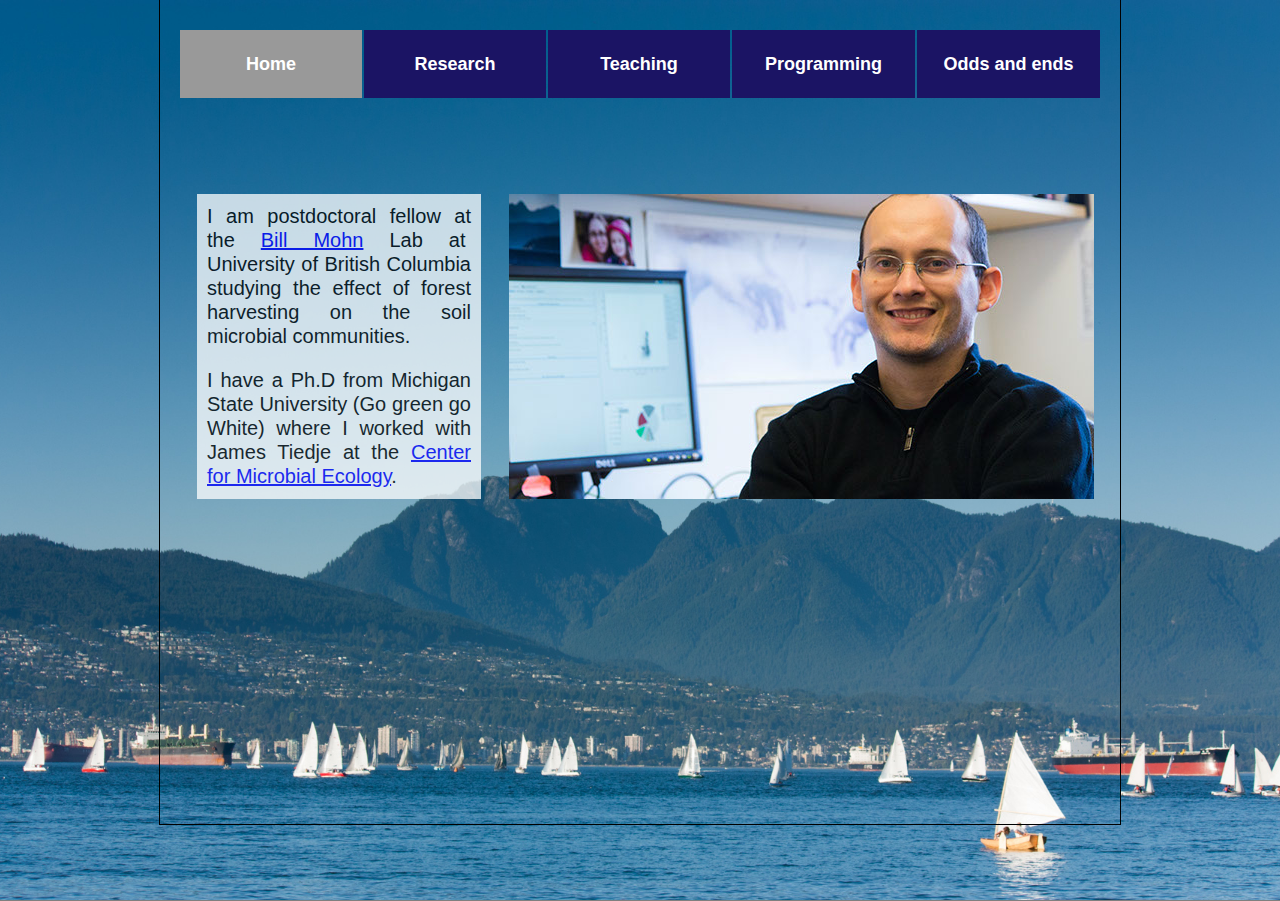
<file: index.html>
<!DOCTYPE html>
<html class="html">
 <head>

  <meta http-equiv="Content-type" content="text/html;charset=UTF-8"/>
  <meta name="generator" content="7.3.5.244"/>
  <title>Home</title>
  <!-- CSS -->
  <link rel="stylesheet" type="text/css" href="css/site_global.css?3983832653"/>
  <link rel="stylesheet" type="text/css" href="css/master_a-master.css?535769800"/>
  <link rel="stylesheet" type="text/css" href="css/index.css?328836094" id="pagesheet"/>
  <!-- Other scripts -->
  <script type="text/javascript">
   document.documentElement.className += ' js';
</script>
   </head>
 <body class="museBGSize">

  <div class="clearfix" id="page"><!-- column -->
   <ul class="MenuBar clearfix colelem" id="menuu230"><!-- horizontal box -->
    <li class="MenuItemContainer clearfix grpelem" id="u1005"><!-- vertical box -->
     <a class="nonblock nontext MenuItem MenuItemWithSubMenu MuseMenuActive clearfix colelem" id="u1006" href="index.html"><!-- horizontal box --><div class="MenuItemLabel NoWrap clearfix grpelem" id="u1008-4"><!-- content --><p>Home</p></div></a>
    </li>
    <li class="MenuItemContainer clearfix grpelem" id="u948"><!-- vertical box -->
     <a class="nonblock nontext MenuItem MenuItemWithSubMenu clearfix colelem" id="u949" href="research.html"><!-- horizontal box --><div class="MenuItemLabel NoWrap clearfix grpelem" id="u952-4"><!-- content --><p>Research</p></div></a>
    </li>
    <li class="MenuItemContainer clearfix grpelem" id="u964"><!-- vertical box -->
     <a class="nonblock nontext MenuItem MenuItemWithSubMenu clearfix colelem" id="u965" href="teaching.html"><!-- horizontal box --><div class="MenuItemLabel NoWrap clearfix grpelem" id="u967-4"><!-- content --><p>Teaching</p></div></a>
    </li>
    <li class="MenuItemContainer clearfix grpelem" id="u932"><!-- vertical box -->
     <a class="nonblock nontext MenuItem MenuItemWithSubMenu clearfix colelem" id="u933" href="programming.html"><!-- horizontal box --><div class="MenuItemLabel NoWrap clearfix grpelem" id="u936-4"><!-- content --><p>Programming</p></div></a>
    </li>
    <li class="MenuItemContainer clearfix grpelem" id="u916"><!-- vertical box -->
     <a class="nonblock nontext MenuItem MenuItemWithSubMenu clearfix colelem" id="u917" href="odds-and-ends.html"><!-- horizontal box --><div class="MenuItemLabel NoWrap clearfix grpelem" id="u920-4"><!-- content --><p>Odds and ends</p></div></a>
    </li>
   </ul>
   <div class="clearfix colelem" id="pu1023-12"><!-- group -->
    <div class="clearfix grpelem" id="u1023-12"><!-- content -->
     <p id="u1023-5">I am postdoctoral fellow at the <a class="nonblock" href="http://www.cmde.science.ubc.ca/mohn/">Bill Mohn</a>&nbsp;Lab at&nbsp; University of British Columbia studying the effect of forest harvesting on the soil microbial communities.</p>
     <p id="u1023-10">I have a Ph.D from Michigan State University (Go green go White) where I worked with James Tiedje at the <a class="nonblock" href="http://cme.msu.edu">Center for Microbial Ecology</a>.</p>
    </div>
    <div class="clip_frame grpelem" id="u1020"><!-- image -->
     <img class="block" id="u1020_img" src="images/img_9504-2586x306.jpg" alt="" width="585" height="305"/>
    </div>
   </div>
   <div class="verticalspacer"></div>
  </div>
  <!-- JS includes -->
  <script type="text/javascript">
   if (document.location.protocol != 'https:') document.write('\x3Cscript src="http://musecdn.businesscatalyst.com/scripts/4.0/jquery-1.8.3.min.js" type="text/javascript">\x3C/script>');
</script>
  <script type="text/javascript">
   window.jQuery || document.write('\x3Cscript src="scripts/jquery-1.8.3.min.js" type="text/javascript">\x3C/script>');
</script>
  <script src="scripts/museutils.js?4291592202" type="text/javascript"></script>
  <script src="scripts/jquery.musepolyfill.bgsize.js?291134478" type="text/javascript"></script>
  <script src="scripts/jquery.musemenu.js?3788803530" type="text/javascript"></script>
  <script src="scripts/jquery.watch.js?4068933136" type="text/javascript"></script>
  <!-- Other scripts -->
  <script type="text/javascript">
   $(document).ready(function() { try {
Muse.Utils.transformMarkupToFixBrowserProblemsPreInit();/* body */
Muse.Utils.prepHyperlinks(true);/* body */
Muse.Utils.initWidget('.MenuBar', function(elem) { return $(elem).museMenu(); });/* unifiedNavBar */
Muse.Utils.fullPage('#page');/* 100% height page */
Muse.Utils.showWidgetsWhenReady();/* body */
Muse.Utils.transformMarkupToFixBrowserProblems();/* body */
} catch(e) { Muse.Assert.fail('Error calling selector function:' + e); }});
</script>
   </body>
</html>
</file>
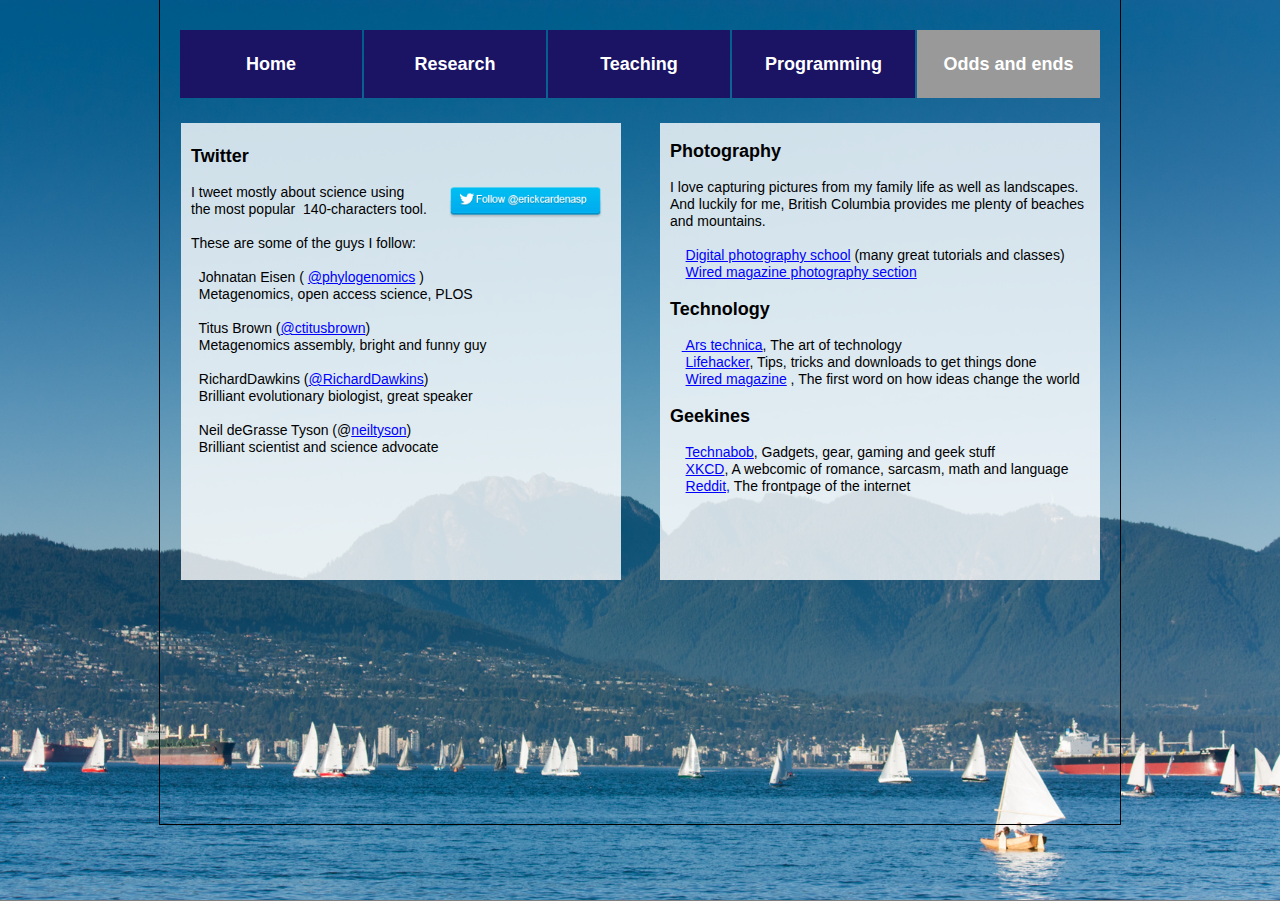
<file: odds-and-ends.html>
<!DOCTYPE html>
<html class="html">
 <head>

  <meta http-equiv="Content-type" content="text/html;charset=UTF-8"/>
  <meta name="generator" content="7.3.5.244"/>
  <title>Odds and ends</title>
  <!-- CSS -->
  <link rel="stylesheet" type="text/css" href="css/site_global.css?3983832653"/>
  <link rel="stylesheet" type="text/css" href="css/master_a-master.css?535769800"/>
  <link rel="stylesheet" type="text/css" href="css/odds-and-ends.css?454103438" id="pagesheet"/>
  <!-- Other scripts -->
  <script type="text/javascript">
   document.documentElement.className += ' js';
</script>
   </head>
 <body class="museBGSize">

  <div class="clearfix" id="page"><!-- column -->
   <ul class="MenuBar clearfix colelem" id="menuu230"><!-- horizontal box -->
    <li class="MenuItemContainer clearfix grpelem" id="u1005"><!-- vertical box -->
     <a class="nonblock nontext MenuItem MenuItemWithSubMenu clearfix colelem" id="u1006" href="index.html"><!-- horizontal box --><div class="MenuItemLabel NoWrap clearfix grpelem" id="u1008-4"><!-- content --><p>Home</p></div></a>
    </li>
    <li class="MenuItemContainer clearfix grpelem" id="u948"><!-- vertical box -->
     <a class="nonblock nontext MenuItem MenuItemWithSubMenu clearfix colelem" id="u949" href="research.html"><!-- horizontal box --><div class="MenuItemLabel NoWrap clearfix grpelem" id="u952-4"><!-- content --><p>Research</p></div></a>
    </li>
    <li class="MenuItemContainer clearfix grpelem" id="u964"><!-- vertical box -->
     <a class="nonblock nontext MenuItem MenuItemWithSubMenu clearfix colelem" id="u965" href="teaching.html"><!-- horizontal box --><div class="MenuItemLabel NoWrap clearfix grpelem" id="u967-4"><!-- content --><p>Teaching</p></div></a>
    </li>
    <li class="MenuItemContainer clearfix grpelem" id="u932"><!-- vertical box -->
     <a class="nonblock nontext MenuItem MenuItemWithSubMenu clearfix colelem" id="u933" href="programming.html"><!-- horizontal box --><div class="MenuItemLabel NoWrap clearfix grpelem" id="u936-4"><!-- content --><p>Programming</p></div></a>
    </li>
    <li class="MenuItemContainer clearfix grpelem" id="u916"><!-- vertical box -->
     <a class="nonblock nontext MenuItem MenuItemWithSubMenu MuseMenuActive clearfix colelem" id="u917" href="odds-and-ends.html"><!-- horizontal box --><div class="MenuItemLabel NoWrap clearfix grpelem" id="u920-4"><!-- content --><p>Odds and ends</p></div></a>
    </li>
   </ul>
   <div class="clearfix colelem" id="pu425-47"><!-- group -->
    <div class="rgba-background clearfix grpelem" id="u425-47"><!-- content -->
     <p id="u425">&nbsp;</p>
     <p id="u425-3">Twitter</p>
     <p id="u425-4">&nbsp;</p>
     <p id="u425-6">I tweet mostly about science using</p>
     <p id="u425-8">the most popular&nbsp; 140&#45;characters tool.</p>
     <p id="u425-9">&nbsp;</p>
     <p id="u425-11">These are some of the guys I follow:</p>
     <p id="u425-12">&nbsp;</p>
     <p id="u425-17">&nbsp; Johnatan Eisen ( <a class="nonblock" href="https://twitter.com/phylogenomics">@phylogenomics</a>&nbsp;)</p>
     <p id="u425-19">&nbsp; Metagenomics, open access science, PLOS</p>
     <p id="u425-20">&nbsp;</p>
     <p id="u425-25">&nbsp; Titus Brown (<a class="nonblock" href="https://twitter.com/ctitusbrown">@ctitusbrown</a>)</p>
     <p id="u425-27">&nbsp; Metagenomics assembly, bright and funny guy</p>
     <p id="u425-28">&nbsp;</p>
     <p id="u425-33">&nbsp; RichardDawkins (<a class="nonblock" href="https://twitter.com/RichardDawkins">@RichardDawkins</a>)</p>
     <p id="u425-35">&nbsp; Brilliant evolutionary biologist, great speaker</p>
     <p id="u425-36">&nbsp;</p>
     <p id="u425-41">&nbsp; Neil deGrasse Tyson (@<a class="nonblock" href="https://twitter.com/neiltyson">neiltyson</a>)</p>
     <p id="u425-43">&nbsp; Brilliant scientist and science advocate</p>
     <p id="u425-44">&nbsp;</p>
     <p id="u425-45">&nbsp;</p>
    </div>
    <a class="nonblock nontext museBGSize grpelem" id="u868" href="https://twitter.com/erickcardenasp" title="&lt;a href=&quot;https://twitter.com/erickcardenasp&quot; class=&quot;twitter&#45;follow&#45;button&quot; data&#45;show&#45;count=&quot;false&quot; data&#45;size=&quot;large&quot;&gt;Follow @erickcardenasp&lt;/a&gt;&lt;script&gt;!function(d,s,id){var js,fjs=d.getElementsByTagName(s)[0],p=/^http:/.test(d.location)?'http':'https';if(!d.getElementById(id)){js=d.createElement(s);js.id=id;js.src=p+'://platform.twitter.com/widgets.js';fjs.parentNode.insertBefore(js,fjs);}}(document, 'script', 'twitter&#45;wjs');&lt;/script&gt;
"><!-- simple frame --></a>
    <div class="rgba-background clearfix grpelem" id="u1589-58"><!-- content -->
     <p id="u1589">&nbsp;</p>
     <p id="u1589-3">Photography</p>
     <p id="u1589-4">&nbsp;</p>
     <p id="u1589-6">I love capturing pictures from my family life as well as landscapes. And luckily for me, British Columbia provides me plenty of beaches and mountains.</p>
     <p id="u1589-7">&nbsp;</p>
     <p id="u1589-12">&nbsp;&nbsp;&nbsp; <a class="nonblock" href="http://digital-photography-school.com/">Digital photography school</a>&nbsp;(many great tutorials and classes)</p>
     <p id="u1589-16">&nbsp;&nbsp;&nbsp; <a class="nonblock" href="http://www.wired.com/rawfile/">Wired magazine photography section</a></p>
     <p id="u1589-17">&nbsp;</p>
     <p id="u1589-19">Technology</p>
     <p id="u1589-20">&nbsp;</p>
     <p id="u1589-25">&nbsp;&nbsp; <a class="nonblock" href="http://arstechnica.com">&nbsp;Ars technica</a>, The art of technology</p>
     <p id="u1589-30">&nbsp;&nbsp;&nbsp; <a class="nonblock" href="http://lifehacker.com">Lifehacker</a>, Tips, tricks and downloads to get things done</p>
     <p id="u1589-35">&nbsp;&nbsp;&nbsp; <a class="nonblock" href="http://wired.com">Wired magazine</a>&nbsp;, The first word on how ideas change the world</p>
     <p id="u1589-36">&nbsp;</p>
     <p id="u1589-39"><span id="u1589-37">Geekines</span><span id="u1589-38"></span></p>
     <p id="u1589-40">&nbsp;</p>
     <p id="u1589-45">&nbsp;&nbsp;&nbsp; <a class="nonblock" href="http://technabob.com/">Technabob</a>, Gadgets, gear, gaming and geek stuff</p>
     <p id="u1589-50">&nbsp;&nbsp;&nbsp; <a class="nonblock" href="http://www.xkcd.com">XKCD</a>, A webcomic of romance, sarcasm, math and language</p>
     <p id="u1589-55">&nbsp;&nbsp;&nbsp; <a class="nonblock" href="http://www.reddit.com/">Reddit,</a>&nbsp;The frontpage of the internet</p>
     <p>&nbsp;</p>
    </div>
   </div>
   <div class="verticalspacer"></div>
  </div>
  <div class="preload_images">
   <img class="preload" src="images/follow2.png" alt=""/>
  </div>
  <!-- JS includes -->
  <script type="text/javascript">
   if (document.location.protocol != 'https:') document.write('\x3Cscript src="http://musecdn.businesscatalyst.com/scripts/4.0/jquery-1.8.3.min.js" type="text/javascript">\x3C/script>');
</script>
  <script type="text/javascript">
   window.jQuery || document.write('\x3Cscript src="scripts/jquery-1.8.3.min.js" type="text/javascript">\x3C/script>');
</script>
  <script src="scripts/museutils.js?4291592202" type="text/javascript"></script>
  <script src="scripts/jquery.musepolyfill.bgsize.js?291134478" type="text/javascript"></script>
  <script src="scripts/jquery.musemenu.js?3788803530" type="text/javascript"></script>
  <script src="scripts/jquery.watch.js?4068933136" type="text/javascript"></script>
  <!-- Other scripts -->
  <script type="text/javascript">
   $(document).ready(function() { try {
Muse.Utils.transformMarkupToFixBrowserProblemsPreInit();/* body */
Muse.Utils.prepHyperlinks(true);/* body */
Muse.Utils.initWidget('.MenuBar', function(elem) { return $(elem).museMenu(); });/* unifiedNavBar */
Muse.Utils.fullPage('#page');/* 100% height page */
Muse.Utils.showWidgetsWhenReady();/* body */
Muse.Utils.transformMarkupToFixBrowserProblems();/* body */
} catch(e) { Muse.Assert.fail('Error calling selector function:' + e); }});
</script>
   </body>
</html>
</file>
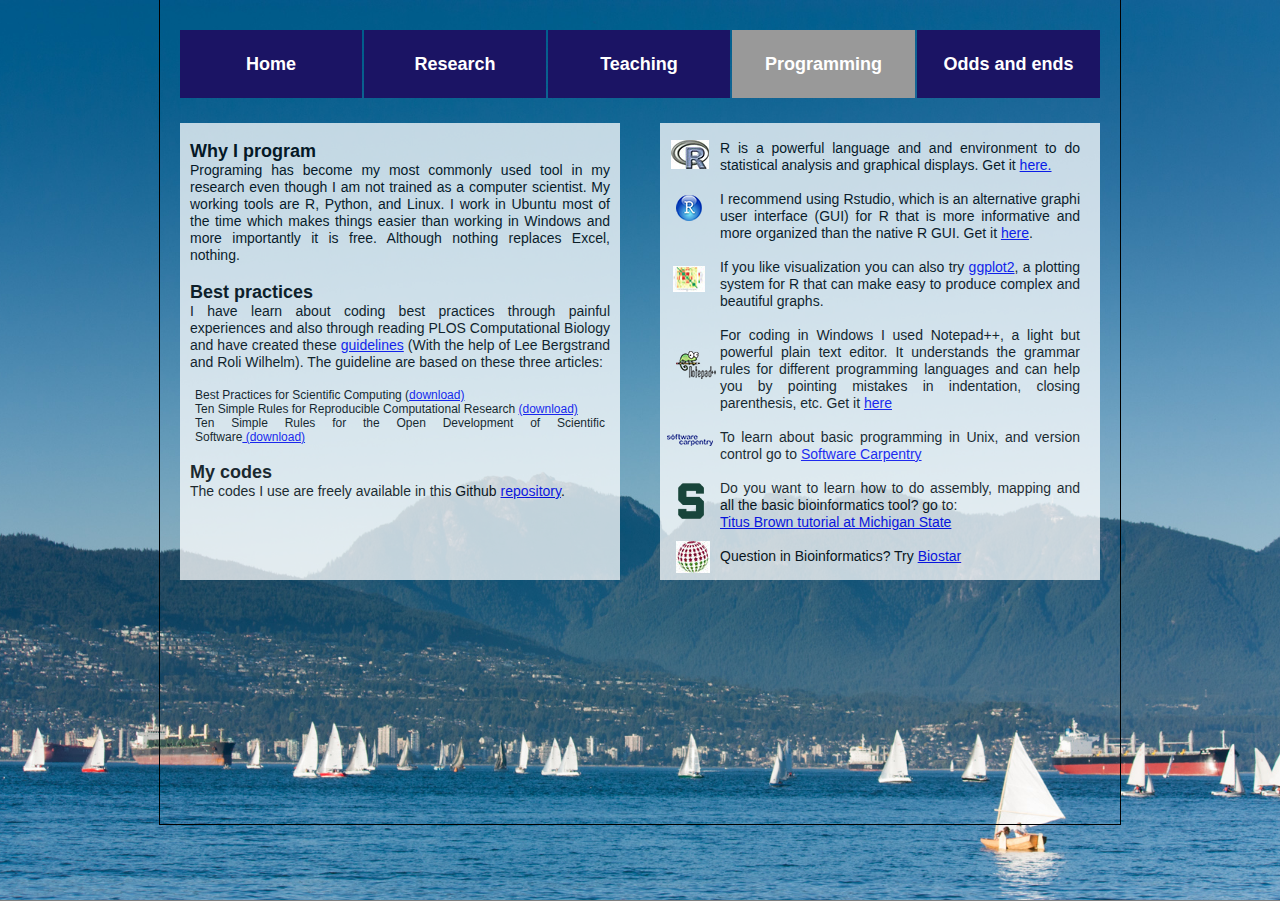
<file: programming.html>
<!DOCTYPE html>
<html class="html">
 <head>

  <meta http-equiv="Content-type" content="text/html;charset=UTF-8"/>
  <meta name="generator" content="7.3.5.244"/>
  <title>Programming</title>
  <!-- CSS -->
  <link rel="stylesheet" type="text/css" href="css/site_global.css?3983832653"/>
  <link rel="stylesheet" type="text/css" href="css/master_a-master.css?535769800"/>
  <link rel="stylesheet" type="text/css" href="css/programming.css?459688718" id="pagesheet"/>
  <!-- Other scripts -->
  <script type="text/javascript">
   document.documentElement.className += ' js';
</script>
   </head>
 <body class="museBGSize">

  <div class="clearfix" id="page"><!-- column -->
   <ul class="MenuBar clearfix colelem" id="menuu230"><!-- horizontal box -->
    <li class="MenuItemContainer clearfix grpelem" id="u1005"><!-- vertical box -->
     <a class="nonblock nontext MenuItem MenuItemWithSubMenu clearfix colelem" id="u1006" href="index.html"><!-- horizontal box --><div class="MenuItemLabel NoWrap clearfix grpelem" id="u1008-4"><!-- content --><p>Home</p></div></a>
    </li>
    <li class="MenuItemContainer clearfix grpelem" id="u948"><!-- vertical box -->
     <a class="nonblock nontext MenuItem MenuItemWithSubMenu clearfix colelem" id="u949" href="research.html"><!-- horizontal box --><div class="MenuItemLabel NoWrap clearfix grpelem" id="u952-4"><!-- content --><p>Research</p></div></a>
    </li>
    <li class="MenuItemContainer clearfix grpelem" id="u964"><!-- vertical box -->
     <a class="nonblock nontext MenuItem MenuItemWithSubMenu clearfix colelem" id="u965" href="teaching.html"><!-- horizontal box --><div class="MenuItemLabel NoWrap clearfix grpelem" id="u967-4"><!-- content --><p>Teaching</p></div></a>
    </li>
    <li class="MenuItemContainer clearfix grpelem" id="u932"><!-- vertical box -->
     <a class="nonblock nontext MenuItem MenuItemWithSubMenu MuseMenuActive clearfix colelem" id="u933" href="programming.html"><!-- horizontal box --><div class="MenuItemLabel NoWrap clearfix grpelem" id="u936-4"><!-- content --><p>Programming</p></div></a>
    </li>
    <li class="MenuItemContainer clearfix grpelem" id="u916"><!-- vertical box -->
     <a class="nonblock nontext MenuItem MenuItemWithSubMenu clearfix colelem" id="u917" href="odds-and-ends.html"><!-- horizontal box --><div class="MenuItemLabel NoWrap clearfix grpelem" id="u920-4"><!-- content --><p>Odds and ends</p></div></a>
    </li>
   </ul>
   <div class="clearfix colelem" id="pu430-38"><!-- group -->
    <div class="clearfix grpelem" id="u430-38"><!-- content -->
     <p id="u430">&nbsp;</p>
     <p id="u430-3">Why I program</p>
     <p id="u430-5">Programing has become my most commonly used tool in my research even though I am not trained as a computer scientist. My working tools are R, Python, and Linux. I work in Ubuntu most of the time which makes things easier than working in Windows and more importantly it is free. Although nothing replaces Excel, nothing.</p>
     <p id="u430-6">&nbsp;</p>
     <p id="u430-8">Best practices</p>
     <p id="u430-13">I have learn about coding best practices through painful experiences and also through reading PLOS Computational Biology and have created these <a class="nonblock" href="https://github.com/MohnLab/Lab_Code_Standards_And_Resources/blob/master/README.md">guidelines</a>&nbsp;(With the help of Lee Bergstrand and Roli Wilhelm). The guideline are based on these three articles:</p>
     <p id="u430-14">&nbsp;</p>
     <p id="u430-18">Best Practices for Scientific Computing (<a class="nonblock" href="assets/best-practices-for-scientific-computing.pdf">download)</a></p>
     <p id="u430-22">Ten Simple Rules for Reproducible Computational Research <a class="nonblock" href="assets/ten-simple-rules-for-reproducible-computational-research.pdf">(download)</a></p>
     <p id="u430-26">Ten Simple Rules for the Open Development of Scientific Software<a class="nonblock" href="assets/ten-simple-rules-for-the-open-development-of-scientific-software.pdf">&nbsp;(download)</a></p>
     <p id="u430-27">&nbsp;</p>
     <p id="u430-29">My codes</p>
     <p id="u430-34">The codes I use are freely available in this Github <a class="nonblock" href="https://github.com/carden24">repository</a>.</p>
     <p id="u430-35">&nbsp;</p>
     <p id="u430-36">&nbsp;</p>
    </div>
    <div class="clearfix grpelem" id="u1497-42"><!-- content -->
     <p id="u1497">&nbsp;</p>
     <p id="u1497-6">R is a powerful language and and environment to do statistical analysis and graphical displays. Get it <a class="nonblock" href="http://www.r-project.org/%E2%80%8E">here.</a></p>
     <p id="u1497-7">&nbsp;</p>
     <p id="u1497-12">I recommend using Rstudio, which is an alternative graphi user interface (GUI) for R that is more informative and more organized than the native R GUI. Get it <a class="nonblock" href="https://www.rstudio.com/">here</a>.</p>
     <p id="u1497-13">&nbsp;</p>
     <p id="u1497-18">If you like visualization you can also try <a class="nonblock" href="http://ggplot2.org/">ggplot2</a>, a plotting system for R that can make easy to produce complex and beautiful graphs.</p>
     <p id="u1497-19">&nbsp;</p>
     <p id="u1497-24">For coding in Windows I used Notepad++, a light but powerful plain text editor. It understands the grammar rules for different programming languages and can help you by pointing mistakes in indentation, closing parenthesis, etc. Get it <a class="nonblock" href="http://notepad-plus-plus.org/">here</a></p>
     <p id="u1497-25">&nbsp;</p>
     <p id="u1497-29">To learn about basic programming in Unix, and version control go to <a class="nonblock" href="http://software-carpentry.org/index.html"><span id="u1497-27">Software Carpentry</span></a></p>
     <p id="u1497-30">&nbsp;</p>
     <p id="u1497-32">Do you want to learn how to do assembly, mapping and all the basic bioinformatics tool? go to:</p>
     <p id="u1497-35"><a class="nonblock" href="http://ged.msu.edu/angus/index.html"><span id="u1497-33">Titus Brown tutorial at Michigan State</span></a></p>
     <p id="u1497-36">&nbsp;</p>
     <p id="u1497-40">Question in Bioinformatics? Try <a class="nonblock" href="https://www.biostars.org/">Biostar</a></p>
    </div>
    <div class="clip_frame grpelem" id="u1498"><!-- image -->
     <img class="block" id="u1498_img" src="images/rlogo.jpg" alt="" width="38" height="29"/>
    </div>
    <div class="clip_frame grpelem" id="u1503"><!-- image -->
     <img class="block" id="u1503_img" src="images/rstudio2x-u1503.png" alt="" width="28" height="26"/>
    </div>
    <div class="clip_frame grpelem" id="u1509"><!-- image -->
     <img class="block" id="u1509_img" src="images/fdpxq.jpg" alt="" width="32" height="26"/>
    </div>
    <div class="clip_frame grpelem" id="u1523"><!-- image -->
     <img class="block" id="u1523_img" src="images/logo-green-orange-u1523.png" alt="" width="40" height="29"/>
    </div>
    <div class="clip_frame grpelem" id="u1540"><!-- image -->
     <img class="block" id="u1540_img" src="images/g115.png" alt="" width="46" height="12"/>
    </div>
    <div class="clip_frame grpelem" id="u1566"><!-- image -->
     <img class="block" id="u1566_img" src="images/blocks_green_80px.gif" alt="" width="26" height="36"/>
    </div>
    <div class="clip_frame grpelem" id="u1576"><!-- image -->
     <img class="block" id="u1576_img" src="images/biostar2logo-u1576.jpg" alt="" width="34" height="32"/>
    </div>
   </div>
   <div class="verticalspacer"></div>
  </div>
  <!-- JS includes -->
  <script type="text/javascript">
   if (document.location.protocol != 'https:') document.write('\x3Cscript src="http://musecdn.businesscatalyst.com/scripts/4.0/jquery-1.8.3.min.js" type="text/javascript">\x3C/script>');
</script>
  <script type="text/javascript">
   window.jQuery || document.write('\x3Cscript src="scripts/jquery-1.8.3.min.js" type="text/javascript">\x3C/script>');
</script>
  <script src="scripts/museutils.js?4291592202" type="text/javascript"></script>
  <script src="scripts/jquery.musepolyfill.bgsize.js?291134478" type="text/javascript"></script>
  <script src="scripts/jquery.musemenu.js?3788803530" type="text/javascript"></script>
  <script src="scripts/jquery.watch.js?4068933136" type="text/javascript"></script>
  <!-- Other scripts -->
  <script type="text/javascript">
   $(document).ready(function() { try {
Muse.Utils.transformMarkupToFixBrowserProblemsPreInit();/* body */
Muse.Utils.prepHyperlinks(true);/* body */
Muse.Utils.initWidget('.MenuBar', function(elem) { return $(elem).museMenu(); });/* unifiedNavBar */
Muse.Utils.fullPage('#page');/* 100% height page */
Muse.Utils.showWidgetsWhenReady();/* body */
Muse.Utils.transformMarkupToFixBrowserProblems();/* body */
} catch(e) { Muse.Assert.fail('Error calling selector function:' + e); }});
</script>
   </body>
</html>
</file>
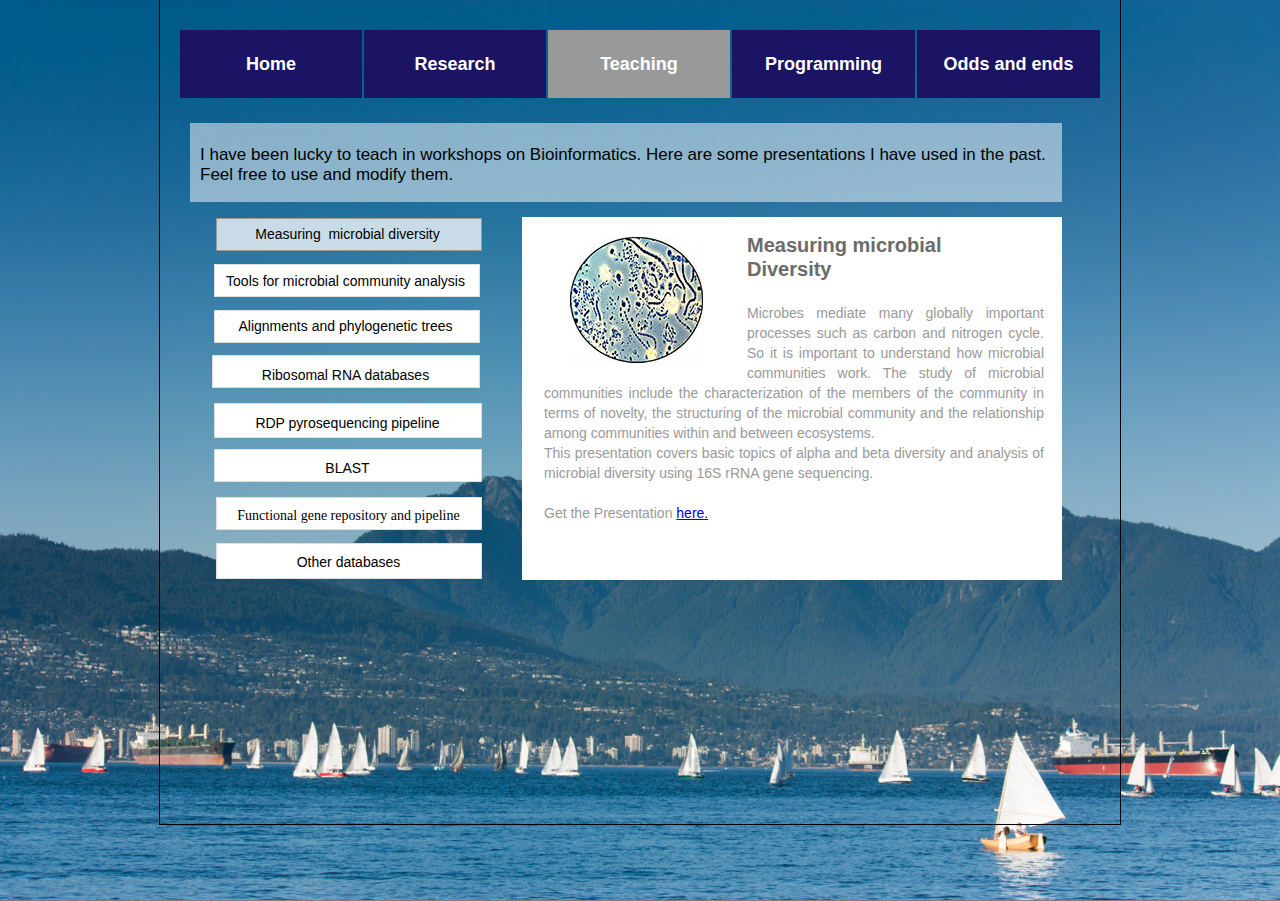
<file: teaching.html>
<!DOCTYPE html>
<html class="html">
 <head>

  <meta http-equiv="Content-type" content="text/html;charset=UTF-8"/>
  <meta name="generator" content="7.3.5.244"/>
  <title>Teaching</title>
  <!-- CSS -->
  <link rel="stylesheet" type="text/css" href="css/site_global.css?3983832653"/>
  <link rel="stylesheet" type="text/css" href="css/master_a-master.css?535769800"/>
  <link rel="stylesheet" type="text/css" href="css/teaching.css?4196569402" id="pagesheet"/>
  <!-- Other scripts -->
  <script type="text/javascript">
   document.documentElement.className += ' js';
</script>
   </head>
 <body class="museBGSize">

  <div class="clearfix" id="page"><!-- column -->
   <ul class="MenuBar clearfix colelem" id="menuu230"><!-- horizontal box -->
    <li class="MenuItemContainer clearfix grpelem" id="u1005"><!-- vertical box -->
     <a class="nonblock nontext MenuItem MenuItemWithSubMenu clearfix colelem" id="u1006" href="index.html"><!-- horizontal box --><div class="MenuItemLabel NoWrap clearfix grpelem" id="u1008-4"><!-- content --><p>Home</p></div></a>
    </li>
    <li class="MenuItemContainer clearfix grpelem" id="u948"><!-- vertical box -->
     <a class="nonblock nontext MenuItem MenuItemWithSubMenu clearfix colelem" id="u949" href="research.html"><!-- horizontal box --><div class="MenuItemLabel NoWrap clearfix grpelem" id="u952-4"><!-- content --><p>Research</p></div></a>
    </li>
    <li class="MenuItemContainer clearfix grpelem" id="u964"><!-- vertical box -->
     <a class="nonblock nontext MenuItem MenuItemWithSubMenu MuseMenuActive clearfix colelem" id="u965" href="teaching.html"><!-- horizontal box --><div class="MenuItemLabel NoWrap clearfix grpelem" id="u967-4"><!-- content --><p>Teaching</p></div></a>
    </li>
    <li class="MenuItemContainer clearfix grpelem" id="u932"><!-- vertical box -->
     <a class="nonblock nontext MenuItem MenuItemWithSubMenu clearfix colelem" id="u933" href="programming.html"><!-- horizontal box --><div class="MenuItemLabel NoWrap clearfix grpelem" id="u936-4"><!-- content --><p>Programming</p></div></a>
    </li>
    <li class="MenuItemContainer clearfix grpelem" id="u916"><!-- vertical box -->
     <a class="nonblock nontext MenuItem MenuItemWithSubMenu clearfix colelem" id="u917" href="odds-and-ends.html"><!-- horizontal box --><div class="MenuItemLabel NoWrap clearfix grpelem" id="u920-4"><!-- content --><p>Odds and ends</p></div></a>
    </li>
   </ul>
   <div class="rgba-background clearfix colelem" id="u431-6"><!-- content -->
    <p id="u431">&nbsp;</p>
    <p id="u431-3">I have been lucky to teach in workshops on Bioinformatics. Here are some presentations I have used in the past. Feel free to use and modify them.</p>
    <p>&nbsp;</p>
   </div>
   <div class="PamphletWidget clearfix colelem" id="pamphletu1193"><!-- none box -->
    <div class="popup_anchor" id="u1205popup">
     <div class="ContainerGroup clearfix" id="u1205"><!-- stack box -->
      <div class="Container clearfix grpelem" id="u1206"><!-- group -->
       <div class="clearfix grpelem" id="u1207-17"><!-- content -->
        <p id="u1207-3"><span><span class="actAsDiv normal_text" id="u1208"><!-- content --><span class="actAsDiv clip_frame" id="u1209"><!-- image --></span></span></span><span id="u1207-2">Measuring microbial</span></p>
        <p id="u1207-5">Diversity</p>
        <p id="u1207-6">&nbsp;</p>
        <p id="u1207-8">Microbes mediate many globally important processes such as carbon and nitrogen cycle. So it is important to understand how microbial communities work. The study of microbial communities include the characterization of the members of the community in terms of novelty, the structuring of the microbial community and the relationship among communities within and between ecosystems.</p>
        <p id="u1207-10">This presentation covers basic topics of alpha and beta diversity and analysis of microbial diversity using 16S rRNA gene sequencing.</p>
        <p id="u1207-11">&nbsp;</p>
        <p id="u1207-15">Get the Presentation <a class="nonblock" href="assets/1.-measuring-microbial-diversity.pptx">here.</a></p>
       </div>
       <div class="clip_frame grpelem" id="u1382"><!-- image -->
        <img class="block" id="u1382_img" src="images/picture1.jpg" alt="" width="133" height="126"/>
       </div>
      </div>
      <div class="Container invi clearfix grpelem" id="u1211"><!-- group -->
       <div class="clip_frame grpelem" id="u1376"><!-- image --></div>
       <div class="clearfix grpelem" id="u1212-16"><!-- content -->
        <p id="u1212-3"><span><span class="actAsDiv normal_text" id="u1213"><!-- content --><span class="actAsDiv clip_frame" id="u1214"><!-- image --></span></span></span><span>Tools for microbial community analysis</span></p>
        <p id="u1212-4">&nbsp;</p>
        <p id="u1212-6"><span>This presentation covers the rationale behind multiple techniques for microbial community analysis including clone libraries , pyrosequencing, T&#45;RFLP, DGGE, phylogenetic arrays, fingerprinting and sequencing.</span></p>
        <p id="u1212-7">&nbsp;</p>
        <p id="u1212-9"><span>Some of the techniques are outdated by next&#45;generation sequencing though they are still&nbsp; inexpensive and informative to some extent.</span></p>
        <p id="u1212-10">&nbsp;</p>
        <p id="u1212-14">Get the Presentation<a class="nonblock" href="assets/2.-tools-for-microbial-community-analysis-.pptx">&nbsp;here.</a></p>
       </div>
       <div class="clip_frame grpelem" id="u1421"><!-- image -->
        <img class="block" id="u1421_img" src="images/picture3.jpg" alt="" width="156" height="238"/>
       </div>
      </div>
      <div class="Container invi clearfix grpelem" id="u1216"><!-- group -->
       <div class="clearfix grpelem" id="u1217-13"><!-- content -->
        <p id="u1217-3"><span><span class="actAsDiv normal_text" id="u1218"><!-- content --><span class="actAsDiv clip_frame" id="u1219"><!-- image --></span></span></span>Alignments and phylogenetic trees</p>
        <p id="u1217-4">&nbsp;</p>
        <p id="u1217-6">Trees are tools to represent the evolutionary story of sequences. Alignment is the first and most critical step&nbsp; for comparison of sequences. In this presentation the&nbsp; rationale and algorithms behind&nbsp; alignment and phylogenetic tree reconstruction including distance&#45; and character&#45;based algorithms.</p>
        <p id="u1217-7">&nbsp;</p>
        <p id="u1217-11">Get the Presentation <a class="nonblock" href="assets/3.-alignments-and-phylogenetic-trees.pptx">here.</a></p>
       </div>
       <div class="clip_frame grpelem" id="u1426"><!-- image -->
        <img class="block" id="u1426_img" src="images/picture4.jpg" alt="" width="146" height="126"/>
       </div>
      </div>
      <div class="Container invi clearfix grpelem" id="u1255"><!-- group -->
       <div class="clearfix grpelem" id="u1337-19"><!-- content -->
        <p id="u1337-3"><span><span class="actAsDiv normal_text" id="u1338"><!-- content --><span class="actAsDiv clip_frame" id="u1339"><!-- image --></span></span></span>Ribosomal Databases</p>
        <p id="u1337-4">&nbsp;</p>
        <p id="u1337-9">Ribosomal rNA gene databases are powerful tools for the study of microbial communities because they provide specialized tools as well as organized and curated data. This presentation shows the different analysis tools of the <a class="nonblock" href="http://rdp.cme.msu.edu/">Ribosomal Database Project</a>&nbsp;. One of the most popular rRNA gene Database and my favorite one (I worked there for a while).</p>
        <p id="u1337-13">Get the presentation<a class="nonblock" href="assets/4.ribosomal-rna-databases.pptx">&nbsp;here.</a></p>
        <p id="u1337-16"><a class="nonblock" href="http://rna.ucsc.edu/rnacenter/ribosome_images.html">Image credit</a></p>
        <p id="u1337-17">&nbsp;</p>
       </div>
       <div class="clip_frame grpelem" id="u1431"><!-- image -->
        <img class="block" id="u1431_img" src="images/ecoli_16s.jpg" alt="" width="186" height="236"/>
       </div>
      </div>
      <div class="Container invi clearfix grpelem" id="u1263"><!-- group -->
       <div class="clearfix grpelem" id="u1342-20"><!-- content -->
        <p id="u1342-3"><span><span class="actAsDiv normal_text" id="u1343"><!-- content --><span class="actAsDiv clip_frame" id="u1344"><!-- image --></span></span></span><span>RDP Pyrosequencing pipeline</span></p>
        <p id="u1342-4">&nbsp;</p>
        <p id="u1342-6">This presentation covers the basic processing of 16S rRNA sequences from pyrosequencing using the Ribosomal database Project.</p>
        <p id="u1342-14">The RDP pipeline is located<a class="nonblock" href="http://pyro.cme.msu.edu/">&nbsp;here.</a>. Image from&nbsp; <a class="nonblock" href="http://rdp.cme.msu.edu/">RDP</a>.</p>
        <p id="u1342-18">Get the presentation <a class="nonblock" href="assets/5.rdp-pipeline-pyrosequencing-pipeline.pptx">here.</a></p>
       </div>
       <div class="clip_frame grpelem" id="u1436"><!-- image -->
        <img class="block" id="u1436_img" src="images/picture1.gif" alt="" width="189" height="151"/>
       </div>
      </div>
      <div class="Container invi clearfix grpelem" id="u1265"><!-- group -->
       <div class="clearfix grpelem" id="u1347-12"><!-- content -->
        <p id="u1347-3"><span><span class="actAsDiv normal_text" id="u1348"><!-- content --><span class="actAsDiv clip_frame" id="u1349"><!-- image --></span></span></span>BLAST</p>
        <p id="u1347-4">&nbsp;</p>
        <p id="u1347-6">The basic local alignment search tools (BLAST) is one of the most widely used&nbsp; bioinformatic tools in science. In this presentattion&nbsp; the basic algorithm , the statistics, and the different flavors of BLAST are explained. Also is explained how to run BLAST locally and on the web.</p>
        <p id="u1347-10">Get the presentation <a class="nonblock" href="assets/6.blast.pptx">here.</a></p>
       </div>
       <div class="clip_frame grpelem" id="u1441"><!-- image -->
        <img class="block" id="u1441_img" src="images/200px-us-nlm-ncbi-logosvg.jpg" alt="" width="137" height="169"/>
       </div>
      </div>
      <div class="Container invi clearfix grpelem" id="u1267"><!-- group -->
       <div class="clearfix grpelem" id="u1352-16"><!-- content -->
        <p id="u1352-3"><span><span class="actAsDiv normal_text" id="u1353"><!-- content --><span class="actAsDiv clip_frame" id="u1354"><!-- image --></span></span></span>Functional gene repository and pipeline</p>
        <p id="u1352-4">&nbsp;</p>
        <p id="u1352-9">This presentation covers the features of the <a class="nonblock" href="http://fungene.cme.msu.edu/">RDP Functional gene Pipeline and repository</a>. Here the basics of Hidden Markov models and the processing of&nbsp; pyrosequencing data of functional genes using the webtools are explained .</p>
        <p id="u1352-13">Get the presentation <a class="nonblock" href="assets/7.functional-gene-repository-and-pipeline.pptx">here.</a></p>
        <p id="u1352-14">&nbsp;</p>
       </div>
       <div class="clip_frame grpelem" id="u1456"><!-- image --></div>
       <div class="clip_frame grpelem" id="u1461"><!-- image -->
        <img class="block" id="u1461_img" src="images/picture2.jpg" alt="" width="196" height="209"/>
       </div>
      </div>
      <div class="Container invi clearfix grpelem" id="u1269"><!-- group -->
       <div class="clearfix grpelem" id="u1357-13"><!-- content -->
        <p id="u1357-3"><span><span class="actAsDiv normal_text" id="u1358"><!-- content --><span class="actAsDiv clip_frame" id="u1359"><!-- image --></span></span></span>Bioinformatic databases</p>
        <p id="u1357-4">&nbsp;</p>
        <p id="u1357-6">This presentation covers the most commonly used bioinformatics databases</p>
        <p id="u1357-7">&nbsp;</p>
        <p id="u1357-11">Get the presentation <a class="nonblock" href="assets/8.-databases.pptx">here.</a></p>
       </div>
       <div class="clip_frame grpelem" id="u1468"><!-- image -->
        <img class="block" id="u1468_img" src="images/picture32.jpg" alt="" width="143" height="134"/>
       </div>
      </div>
     </div>
    </div>
    <div class="ThumbGroup clearfix grpelem" id="u1198"><!-- none box -->
     <div class="popup_anchor">
      <div class="Thumb popup_element rgba-background clearfix" id="u1203"><!-- group -->
       <div class="clearfix grpelem" id="u1204-4"><!-- content -->
        <p>Measuring&nbsp; microbial diversity</p>
       </div>
      </div>
     </div>
     <div class="popup_anchor">
      <div class="Thumb popup_element rgba-background clearfix" id="u1201"><!-- group -->
       <div class="clearfix grpelem" id="u1202-4"><!-- content -->
        <p>Tools for microbial community analysis</p>
       </div>
      </div>
     </div>
     <div class="popup_anchor">
      <div class="Thumb popup_element rgba-background clearfix" id="u1199"><!-- group -->
       <div class="clearfix grpelem" id="u1200-4"><!-- content -->
        <p>Alignments and phylogenetic trees</p>
       </div>
      </div>
     </div>
     <div class="popup_anchor">
      <div class="Thumb popup_element rgba-background clearfix" id="u1261"><!-- group -->
       <div class="clearfix grpelem" id="u1271-4"><!-- content -->
        <p>Ribosomal RNA databases</p>
       </div>
      </div>
     </div>
     <div class="popup_anchor">
      <div class="Thumb popup_element rgba-background clearfix" id="u1264"><!-- group -->
       <div class="clearfix grpelem" id="u1272-3"><!-- content -->
        <p>&nbsp;</p>
       </div>
       <div class="clearfix grpelem" id="u1279-4"><!-- content -->
        <p>RDP pyrosequencing pipeline</p>
       </div>
      </div>
     </div>
     <div class="popup_anchor">
      <div class="Thumb popup_element rgba-background clearfix" id="u1266"><!-- group -->
       <div class="clearfix grpelem" id="u1278-4"><!-- content -->
        <p>BLAST</p>
       </div>
      </div>
     </div>
     <div class="popup_anchor">
      <div class="Thumb popup_element rgba-background clearfix" id="u1268"><!-- group -->
       <div class="clearfix grpelem" id="u1277-4"><!-- content -->
        <p>Functional gene repository and pipeline</p>
       </div>
      </div>
     </div>
     <div class="popup_anchor">
      <div class="Thumb popup_element rgba-background clearfix" id="u1270"><!-- group -->
       <div class="clearfix grpelem" id="u1276-4"><!-- content -->
        <p>Other databases</p>
       </div>
      </div>
     </div>
    </div>
   </div>
   <div class="clearfix colelem" id="u1245-3"><!-- content -->
    <p>&nbsp;</p>
   </div>
   <div class="verticalspacer"></div>
  </div>
  <!-- JS includes -->
  <script type="text/javascript">
   if (document.location.protocol != 'https:') document.write('\x3Cscript src="http://musecdn.businesscatalyst.com/scripts/4.0/jquery-1.8.3.min.js" type="text/javascript">\x3C/script>');
</script>
  <script type="text/javascript">
   window.jQuery || document.write('\x3Cscript src="scripts/jquery-1.8.3.min.js" type="text/javascript">\x3C/script>');
</script>
  <script src="scripts/museutils.js?4291592202" type="text/javascript"></script>
  <script src="scripts/jquery.musepolyfill.bgsize.js?291134478" type="text/javascript"></script>
  <script src="scripts/jquery.musemenu.js?3788803530" type="text/javascript"></script>
  <script src="scripts/webpro.js?3903299128" type="text/javascript"></script>
  <script src="scripts/musewpslideshow.js?138381373" type="text/javascript"></script>
  <script src="scripts/jquery.museoverlay.js?4250894771" type="text/javascript"></script>
  <script src="scripts/touchswipe.js?4156838003" type="text/javascript"></script>
  <script src="scripts/jquery.watch.js?4068933136" type="text/javascript"></script>
  <!-- Other scripts -->
  <script type="text/javascript">
   $(document).ready(function() { try {
Muse.Utils.transformMarkupToFixBrowserProblemsPreInit();/* body */
Muse.Utils.prepHyperlinks(true);/* body */
Muse.Utils.initWidget('.MenuBar', function(elem) { return $(elem).museMenu(); });/* unifiedNavBar */
Muse.Utils.initWidget('#pamphletu1193', function(elem) { new WebPro.Widget.ContentSlideShow(elem, {contentLayout_runtime:'stack',event:'mouseover',deactivationEvent:'',autoPlay:false,displayInterval:3000,transitionStyle:'fading',transitionDuration:500,hideAllContentsFirst:false,shuffle:false,enableSwipe:true}); });/* #pamphletu1193 */
Muse.Utils.fullPage('#page');/* 100% height page */
Muse.Utils.showWidgetsWhenReady();/* body */
Muse.Utils.transformMarkupToFixBrowserProblems();/* body */
} catch(e) { Muse.Assert.fail('Error calling selector function:' + e); }});
</script>
   </body>
</html>
</file>
<file: css/site_global.css>
html
{
	min-height: 100%;
	min-width: 100%;
	-ms-text-size-adjust: none;
}

body,div,dl,dt,dd,ul,ol,li,h1,h2,h3,h4,h5,h6,pre,code,form,fieldset,legend,input,button,textarea,p,blockquote,th,td,a
{
	margin: 0;
	padding: 0;
	border-width: 0;
	-webkit-transform-origin: left top;
	-ms-transform-origin: left top;
	-o-transform-origin: left top;
	transform-origin: left top;
}

table
{
	border-collapse: collapse;
	border-spacing: 0;
}

fieldset,img
{
	border: 0;
	-webkit-transform-origin: left top;
	-ms-transform-origin: left top;
	-o-transform-origin: left top;
	transform-origin: left top;
}

address,caption,cite,code,dfn,em,strong,th,var,optgroup
{
	font-style: inherit;
	font-weight: inherit;
}

del,ins
{
	text-decoration: none;
}

li
{
	list-style: none;
}

caption,th
{
	text-align: left;
}

h1,h2,h3,h4,h5,h6
{
	font-size: 100%;
	font-weight: inherit;
}

input,button,textarea,select,optgroup,option
{
	font-family: inherit;
	font-size: inherit;
	font-style: inherit;
	font-weight: inherit;
}

body
{
	font-family: Arial, Helvetica Neue, Helvetica, sans-serif;
	text-align: left;
	font-size: 14px;
	line-height: 17px;
	word-wrap: break-word;
	text-rendering: optimizeLegibility;/* kerning, primarily */
}

@media screen and (-webkit-min-device-pixel-ratio:0)
{
	body { text-rendering:auto; }
}

a:link
{
	color: #0000FF;
	text-decoration: underline;
}

a:visited
{
	color: #800080;
	text-decoration: underline;
}

a:hover
{
	color: #0000FF;
	text-decoration: underline;
}

a:active
{
	color: #EE0000;
	text-decoration: underline;
}

a.nontext /* used to override default properties of 'a' tag */
{
	color: black;
	text-decoration: none;
	font-style: normal;
	font-weight: normal;
}

.normal_text
{
	color: #000000;
	font-family: Arial, Helvetica Neue, Helvetica, sans-serif;
	font-size: 14px;
	font-style: normal;
	font-weight: normal;
	letter-spacing: 0px;
	line-height: 17px;
	text-align: left;
	text-decoration: none;
	text-indent: 0px;
	vertical-align: 0px;
	padding: 0px;
}

.TabbedPanelsTab
{
	white-space: nowrap;
}

.MenuBar  .MenuBarView, .MenuBar  .SubMenuView /* Resets for ul and li in menus */
{
	display: block;
	list-style: none;
}

.MenuBar .SubMenu
{
	display: none;
	position: absolute;
}

.NoWrap
{
	white-space: nowrap;
	word-wrap: normal;
}

.rootelem /* the root of the artwork tree */
{
	margin-left: auto;
	margin-right: auto;
}

.colelem /* a child element of a column */
{
	display: inline;
	float: left;
	clear: both;
}

.grpelem /* a child element of a group */
{
	display: inline;
	float: left;
}

.clearfix:after /* force a container to fit around floated items */
{
	content: "\0020";
	visibility: hidden;
	display: block;
	height: 0;
	clear: both;
}

*:first-child+html .clearfix /* IE7 */
{
	zoom: 1;
}

.clip_frame /* used to clip the contents as in the case of an image frame */
{
	overflow: hidden;
}

.inclusion_context /* context for positioning a group of elements that share the same height */
{
	display: table;
	table-layout: fixed;
	width: 0.01px;
}

.inclelem /* element of an inclusion context */
{
	display: table-cell;
	vertical-align: top;
}

.f3s_mid /* 3-slice frame, middle slice */
{
	background-repeat: repeat;
}

.f3s_top,.f3s_bot /* 3-slice frame, top slice */
{
	background-repeat: no-repeat;
}

.f9s_top_left, .f9s_bot_left /* 9-slice frame, left corner slice */
{
	background-repeat: no-repeat;
	background-position: left;
}

.f9s_top_right, .f9s_bot_right /* 9-slice frame, right corner slice */
{
	background-repeat: no-repeat;
	background-position: right;
}

.f9s_top_mid, .f9s_bot_mid /* 9-slice frame, top/bottom horizontal slice */
{
	background-repeat: repeat-x;
	background-position: 0px 0px;
}

.f9s_mid_left /* 9-slice frame, left vertical slice */
{
	background-repeat: repeat-y;
	background-position: left;
}

.f9s_mid_right /* 9-slice frame, right vertical slice */
{
	background-repeat: repeat-y;
	background-position: right;
}

.f9s_center /* 9-slice frame, center slice */
{
	background-repeat: repeat;
	background-position: 0px 0px;
}

.popup_anchor /* anchors an abspos popup */
{
	position: relative;
	width: 0px;
	height: 0px;
}

.popup_element
{
	z-index: 100000;
}

.pointer_cursor
{
	cursor: pointer;
}

span.wrap /* used to force wrap after floated array when nested inside a paragraph */
{
	content: '';
	clear: left;
	display: block;
}

span.actAsInlineDiv /* used to simulate a DIV with inline display when already nested inside a paragraph */
{
	display: inline-block;
}

.position_content,.excludeFromNormalFlow /* used when child content is larger than parent */
{
	float: left;
}

.preload_images /* used to preload images used in non-default states */
{
	position: absolute;
	overflow: hidden;
	left: -9999px;
	top: -9999px;
	height: 1px;
	width: 1px;
}

preload /* used to specifiy the dimension of preload item */
{
	height: 1px;
	width: 1px;
}

.animateStates
{
	-webkit-transition: 0.3s ease-in-out;
	-moz-transition: 0.3s ease-in-out;
	-o-transition: 0.3s ease-in-out;
	transition: 0.3s ease-in-out;
}

input:focus,textarea:focus /* remove default focussed input styling */
{
	outline: none;
}

textarea
{
	resize: none;
	overflow: auto;
}

.fld-prompt /* form placeholders cursor behavior */
{
	pointer-events: none;
}

.wrapped-input /* form inputs & placeholders let div styling show thru */
{
	position: absolute;
	top: 0;
	left: 0;
	background: transparent;
	border: none;
}

.submit-btn /* form submit buttons on top of sibling elements */
{
	z-index: 50000;
}

.anchor_item /* used to specify anchor properties */
{
	width: 22px;
	height: 18px;
}

.MenuBar .SubMenuVisible, .MenuBarVertical .SubMenuVisible, .MenuBar .SubMenu .SubMenuVisible,.popup_element.Active,span.actAsPara,.actAsDiv,a.nonblock.nontext,img.block
{
	display: block;
}

.ose_ei
{
	visibility: hidden;
	z-index: 0;
}

.widget_invisible,.js .invi,.js .mse_pre_init,.js .an_invi /* used to hide the widget before loaded */
{
	visibility: hidden;
}

.no_vert_scroll
{
	overflow-y: hidden;
}

.always_vert_scroll
{
	overflow-y: scroll;
}

.always_horz_scroll
{
	overflow-x: scroll;
}

.popup_element.Inactive,.js .disn,.hidden
{
	display: none;
}

.fullscreen
{
	overflow: hidden;
	left: 0px;
	top: 0px;
	position: fixed;
	height: 100%;
	width: 100%;
	-moz-box-sizing: border-box;
	-webkit-box-sizing: border-box;
	-ms-box-sizing: border-box;
	box-sizing: border-box;
}

.scroll_wrapper
{
	position: absolute;
	overflow: auto;
	left: 0px;
	right: 0px;
	top: 0px;
	bottom: 0px;
	padding-top: 0px;
	padding-bottom: 0px;
	margin-top: 0px;
	margin-bottom: 0px;
}

.MenuBar .MenuItemContainer,.SlideShowContentPanel .fullscreen img
{
	position: relative;
}

.accordion_wrapper
{
	display: inline;
	float: left;
	width: 0px;
}
</file>
<file: css/master_a-master.css>
#u1006
{
	background-color: #1B1464;
	position: relative;
}

#u1006:hover
{
	background-color: #999999;
}

#u1006:active
{
	background-color: #6B6B6B;
}

#u1008-4
{
	border-style: none;
	border-color: transparent;
	background-color: transparent;
	text-align: center;
	font-size: 18px;
	color: #FFFFFF;
	line-height: 22px;
	font-family: Helvetica, Helvetica Neue, Arial, sans-serif;
	font-weight: bold;
	position: relative;
}

#u1006:hover #u1008-4 p
{
	color: #000000;
	visibility: inherit;
}

#u1006:active #u1008-4 p
{
	color: #000000;
	visibility: inherit;
}

#u949
{
	background-color: #1B1464;
	position: relative;
}

#u1006.MuseMenuActive,#u949:hover
{
	background-color: #999999;
}

#u949:active
{
	background-color: #6B6B6B;
}

#u952-4
{
	border-style: none;
	border-color: transparent;
	background-color: transparent;
	text-align: center;
	font-size: 18px;
	color: #FFFFFF;
	line-height: 22px;
	font-family: Helvetica, Helvetica Neue, Arial, sans-serif;
	font-weight: bold;
	position: relative;
}

#u949:hover #u952-4 p
{
	color: #000000;
	visibility: inherit;
}

#u949:active #u952-4 p
{
	color: #000000;
	visibility: inherit;
}

#u965
{
	background-color: #1B1464;
	position: relative;
}

#u949.MuseMenuActive,#u965:hover
{
	background-color: #999999;
}

#u965:active
{
	background-color: #6B6B6B;
}

#u967-4
{
	border-style: none;
	border-color: transparent;
	background-color: transparent;
	text-align: center;
	font-size: 18px;
	color: #FFFFFF;
	line-height: 22px;
	font-family: Helvetica, Helvetica Neue, Arial, sans-serif;
	font-weight: bold;
	position: relative;
}

#u965:hover #u967-4 p
{
	color: #000000;
	visibility: inherit;
}

#u965:active #u967-4 p
{
	color: #000000;
	visibility: inherit;
}

#u933
{
	background-color: #1B1464;
	position: relative;
}

#u965.MuseMenuActive,#u933:hover
{
	background-color: #999999;
}

#u933:active
{
	background-color: #6B6B6B;
}

#u936-4
{
	border-style: none;
	border-color: transparent;
	background-color: transparent;
	text-align: center;
	font-size: 18px;
	color: #FFFFFF;
	line-height: 22px;
	font-family: Helvetica, Helvetica Neue, Arial, sans-serif;
	font-weight: bold;
	position: relative;
}

#u933:hover #u936-4 p
{
	color: #000000;
	visibility: inherit;
}

#u933:active #u936-4 p
{
	color: #000000;
	visibility: inherit;
}

#menuu230,#u1005,#u948,#u964,#u932,#u916
{
	position: relative;
}

#u917
{
	background-color: #1B1464;
	position: relative;
}

#u933.MuseMenuActive,#u917:hover
{
	background-color: #999999;
}

#u917:active
{
	background-color: #6B6B6B;
}

#u917.MuseMenuActive
{
	background-color: #999999;
}

#u920-4
{
	border-style: none;
	border-color: transparent;
	background-color: transparent;
	text-align: center;
	font-size: 18px;
	color: #FFFFFF;
	line-height: 22px;
	font-family: Helvetica, Helvetica Neue, Arial, sans-serif;
	font-weight: bold;
	position: relative;
}

#u917:hover #u920-4 p
{
	color: #000000;
	visibility: inherit;
}

#u917:active #u920-4 p
{
	color: #000000;
	visibility: inherit;
}

#u1006.MuseMenuActive #u1008-4 p,#u949.MuseMenuActive #u952-4 p,#u965.MuseMenuActive #u967-4 p,#u933.MuseMenuActive #u936-4 p,#u917.MuseMenuActive #u920-4 p
{
	color: #FFFFFF;
	visibility: inherit;
}

.MenuItem /* unifiedNavBar */
{
	cursor: pointer;
}
</file>
<file: css/index.css>
.html
{
	background: #7F7F7F url("../images/img_6780.jpg") no-repeat center center scroll;
	background-size: cover !important;
}

#page
{
	z-index: 1;
	width: 920px;
	min-height: 468.9499999999998px;
	background-image: none;
	border-width: 1px;
	border-style: solid;
	border-color: #000000;
	background-color: transparent;
	margin-left: auto;
	margin-right: auto;
	margin-top: -1px;
	padding: 30px 20px 101.05000000000018px;
}

#menuu230
{
	z-index: 2;
	width: 920px;
}

#u1005
{
	width: 182px;
	min-height: 68px;
	margin-right: -10000px;
}

#u1006
{
	width: 182px;
	padding-bottom: 46px;
}

#u1006:hover
{
	margin: 0px;
}

#u1006:active
{
	margin: 0px;
}

#u1008-4
{
	width: 180px;
	min-height: 22px;
	margin-right: -10000px;
	top: 23px;
	left: 1px;
}

#u1006:hover #u1008-4
{
	padding-top: 0px;
	padding-bottom: 0px;
	min-height: 22px;
	margin: 0px -10000px 0px 0px;
}

#u1006:active #u1008-4
{
	padding-top: 0px;
	padding-bottom: 0px;
	min-height: 22px;
	margin: 0px -10000px 0px 0px;
}

#u948
{
	width: 182px;
	min-height: 68px;
	margin-right: -10000px;
	left: 184px;
}

#u949
{
	width: 182px;
	padding-bottom: 46px;
}

#u1006.MuseMenuActive,#u949:hover
{
	margin: 0px;
}

#u949:active
{
	margin: 0px;
}

#u952-4
{
	width: 180px;
	min-height: 22px;
	margin-right: -10000px;
	top: 23px;
	left: 1px;
}

#u1006.MuseMenuActive #u1008-4,#u949:hover #u952-4
{
	padding-top: 0px;
	padding-bottom: 0px;
	min-height: 22px;
	margin: 0px -10000px 0px 0px;
}

#u949:active #u952-4
{
	padding-top: 0px;
	padding-bottom: 0px;
	min-height: 22px;
	margin: 0px -10000px 0px 0px;
}

#u964
{
	width: 182px;
	min-height: 68px;
	margin-right: -10000px;
	left: 368px;
}

#u965
{
	width: 182px;
	padding-bottom: 46px;
}

#u949.MuseMenuActive,#u965:hover
{
	margin: 0px;
}

#u965:active
{
	margin: 0px;
}

#u967-4
{
	width: 180px;
	min-height: 22px;
	margin-right: -10000px;
	top: 23px;
	left: 1px;
}

#u949.MuseMenuActive #u952-4,#u965:hover #u967-4
{
	padding-top: 0px;
	padding-bottom: 0px;
	min-height: 22px;
	margin: 0px -10000px 0px 0px;
}

#u965:active #u967-4
{
	padding-top: 0px;
	padding-bottom: 0px;
	min-height: 22px;
	margin: 0px -10000px 0px 0px;
}

#u932
{
	width: 183px;
	min-height: 68px;
	margin-right: -10000px;
	left: 552px;
}

#u933
{
	width: 183px;
	padding-bottom: 46px;
}

#u965.MuseMenuActive,#u933:hover
{
	margin: 0px;
}

#u933:active
{
	margin: 0px;
}

#u936-4
{
	width: 181px;
	min-height: 22px;
	margin-right: -10000px;
	top: 23px;
	left: 1px;
}

#u965.MuseMenuActive #u967-4,#u933:hover #u936-4
{
	padding-top: 0px;
	padding-bottom: 0px;
	min-height: 22px;
	margin: 0px -10000px 0px 0px;
}

#u933:active #u936-4
{
	padding-top: 0px;
	padding-bottom: 0px;
	min-height: 22px;
	margin: 0px -10000px 0px 0px;
}

#u916
{
	width: 183px;
	min-height: 68px;
	margin-right: -10000px;
	left: 737px;
}

#u917
{
	width: 183px;
	padding-bottom: 46px;
}

#u933.MuseMenuActive,#u917:hover
{
	margin: 0px;
}

#u917:active
{
	margin: 0px;
}

#u917.MuseMenuActive
{
	margin: 0px;
}

#u920-4
{
	width: 181px;
	min-height: 22px;
	margin-right: -10000px;
	top: 23px;
	left: 1px;
}

#u933.MuseMenuActive #u936-4,#u917:hover #u920-4
{
	padding-top: 0px;
	padding-bottom: 0px;
	min-height: 22px;
	margin: 0px -10000px 0px 0px;
}

#u917:active #u920-4
{
	padding-top: 0px;
	padding-bottom: 0px;
	min-height: 22px;
	margin: 0px -10000px 0px 0px;
}

#u917.MuseMenuActive #u920-4
{
	padding-top: 0px;
	padding-bottom: 0px;
	min-height: 22px;
	margin: 0px -10000px 0px 0px;
}

#pu1023-12
{
	width: 0.01px;
	margin-left: 17px;
	margin-top: 96px;
	position: relative;
}

#u1023-12
{
	z-index: 35;
	width: 284px;
	min-height: 305px;
	background-color: #FFFFFF;
	opacity: 0.75;
	-ms-filter: "progid:DXImageTransform.Microsoft.Alpha(Opacity=75)";
	filter: alpha(opacity=75);
	text-align: justify;
	font-size: 20px;
	line-height: 24px;
	position: relative;
	margin-right: -10000px;
}

#u1023-5,#u1023-10
{
	padding: 10px;
}

#u1020
{
	z-index: 33;
	width: 585px;
	position: relative;
	margin-right: -10000px;
	left: 312px;
}

body
{
	padding-bottom: 75px;
}

#page .verticalspacer
{
	clear: both;
}
</file>
<file: css/odds-and-ends.css>
.html
{
	background: #7F7F7F url("../images/img_6780.jpg") no-repeat center center scroll;
	background-size: cover !important;
}

#page
{
	z-index: 1;
	width: 920px;
	min-height: 550px;
	background-image: none;
	border-width: 1px;
	border-style: solid;
	border-color: #000000;
	background-color: transparent;
	margin-left: auto;
	margin-right: auto;
	margin-top: -1px;
	padding: 30px 20px 20px;
}

#menuu230
{
	z-index: 2;
	width: 920px;
}

#u1005
{
	width: 182px;
	min-height: 68px;
	margin-right: -10000px;
}

#u1006
{
	width: 182px;
	padding-bottom: 46px;
}

#u1006:hover
{
	margin: 0px;
}

#u1006:active
{
	margin: 0px;
}

#u1008-4
{
	width: 180px;
	min-height: 22px;
	margin-right: -10000px;
	top: 23px;
	left: 1px;
}

#u1006:hover #u1008-4
{
	padding-top: 0px;
	padding-bottom: 0px;
	min-height: 22px;
	margin: 0px -10000px 0px 0px;
}

#u1006:active #u1008-4
{
	padding-top: 0px;
	padding-bottom: 0px;
	min-height: 22px;
	margin: 0px -10000px 0px 0px;
}

#u948
{
	width: 182px;
	min-height: 68px;
	margin-right: -10000px;
	left: 184px;
}

#u949
{
	width: 182px;
	padding-bottom: 46px;
}

#u1006.MuseMenuActive,#u949:hover
{
	margin: 0px;
}

#u949:active
{
	margin: 0px;
}

#u952-4
{
	width: 180px;
	min-height: 22px;
	margin-right: -10000px;
	top: 23px;
	left: 1px;
}

#u1006.MuseMenuActive #u1008-4,#u949:hover #u952-4
{
	padding-top: 0px;
	padding-bottom: 0px;
	min-height: 22px;
	margin: 0px -10000px 0px 0px;
}

#u949:active #u952-4
{
	padding-top: 0px;
	padding-bottom: 0px;
	min-height: 22px;
	margin: 0px -10000px 0px 0px;
}

#u964
{
	width: 182px;
	min-height: 68px;
	margin-right: -10000px;
	left: 368px;
}

#u965
{
	width: 182px;
	padding-bottom: 46px;
}

#u949.MuseMenuActive,#u965:hover
{
	margin: 0px;
}

#u965:active
{
	margin: 0px;
}

#u967-4
{
	width: 180px;
	min-height: 22px;
	margin-right: -10000px;
	top: 23px;
	left: 1px;
}

#u949.MuseMenuActive #u952-4,#u965:hover #u967-4
{
	padding-top: 0px;
	padding-bottom: 0px;
	min-height: 22px;
	margin: 0px -10000px 0px 0px;
}

#u965:active #u967-4
{
	padding-top: 0px;
	padding-bottom: 0px;
	min-height: 22px;
	margin: 0px -10000px 0px 0px;
}

#u932
{
	width: 183px;
	min-height: 68px;
	margin-right: -10000px;
	left: 552px;
}

#u933
{
	width: 183px;
	padding-bottom: 46px;
}

#u965.MuseMenuActive,#u933:hover
{
	margin: 0px;
}

#u933:active
{
	margin: 0px;
}

#u936-4
{
	width: 181px;
	min-height: 22px;
	margin-right: -10000px;
	top: 23px;
	left: 1px;
}

#u965.MuseMenuActive #u967-4,#u933:hover #u936-4
{
	padding-top: 0px;
	padding-bottom: 0px;
	min-height: 22px;
	margin: 0px -10000px 0px 0px;
}

#u933:active #u936-4
{
	padding-top: 0px;
	padding-bottom: 0px;
	min-height: 22px;
	margin: 0px -10000px 0px 0px;
}

#u916
{
	width: 183px;
	min-height: 68px;
	margin-right: -10000px;
	left: 737px;
}

#u917
{
	width: 183px;
	padding-bottom: 46px;
}

#u933.MuseMenuActive,#u917:hover
{
	margin: 0px;
}

#u917:active
{
	margin: 0px;
}

#u917.MuseMenuActive
{
	margin: 0px;
}

#u920-4
{
	width: 181px;
	min-height: 22px;
	margin-right: -10000px;
	top: 23px;
	left: 1px;
}

#u933.MuseMenuActive #u936-4,#u917:hover #u920-4
{
	padding-top: 0px;
	padding-bottom: 0px;
	min-height: 22px;
	margin: 0px -10000px 0px 0px;
}

#u917:active #u920-4
{
	padding-top: 0px;
	padding-bottom: 0px;
	min-height: 22px;
	margin: 0px -10000px 0px 0px;
}

#u917.MuseMenuActive #u920-4
{
	padding-top: 0px;
	padding-bottom: 0px;
	min-height: 22px;
	margin: 0px -10000px 0px 0px;
}

#pu425-47
{
	width: 0.01px;
	margin-left: 1px;
	margin-top: 25px;
	position: relative;
}

#u425-47
{
	z-index: 33;
	width: 440px;
	min-height: 457px;
	background-color: #FFFFFF;
	background-color: rgba(255, 255, 255, 0.8);
	position: relative;
	margin-right: -10000px;
	-pie-background: rgba(255, 255, 255, 0.8);
}

#u868
{
	z-index: 80;
	width: 153px;
	height: 40px;
	position: relative;
	margin-right: -10000px;
	margin-top: 61px;
	left: 268px;
	background: transparent url("../images/follow.png") no-repeat left top;
	background-size: contain !important;
}

#u868:hover
{
	margin: 61px -10000px 0px 0px;
	background: transparent url("../images/follow2.png") no-repeat left top;
	background-size: contain !important;
}

#u1589-58
{
	z-index: 81;
	width: 440px;
	min-height: 457px;
	background-color: #FFFFFF;
	background-color: rgba(255, 255, 255, 0.8);
	position: relative;
	margin-right: -10000px;
	left: 479px;
	-pie-background: rgba(255, 255, 255, 0.8);
}

#u425,#u425-3,#u1589-3,#u1589-19
{
	font-size: 18px;
	line-height: 22px;
	padding-right: 10px;
	padding-left: 10px;
	font-weight: bold;
}

#u1589-39
{
	padding-right: 10px;
	padding-left: 10px;
	line-height: 0px;/* 0 for mixed font sized paras; applied on spans instead */
}

#u1589-37
{
	font-size: 18px;
	font-weight: bold;
	line-height: 22px;
}

#u1589-38
{
	line-height: 17px;
}

#u425-4,#u425-6,#u425-8,#u425-9,#u425-11,#u425-12,#u425-17,#u425-19,#u425-20,#u425-25,#u425-27,#u425-28,#u425-33,#u425-35,#u425-36,#u425-41,#u425-43,#u425-44,#u425-45,#u1589,#u1589-4,#u1589-6,#u1589-7,#u1589-12,#u1589-16,#u1589-17,#u1589-20,#u1589-25,#u1589-30,#u1589-35,#u1589-36,#u1589-40,#u1589-45,#u1589-50,#u1589-55
{
	padding-right: 10px;
	padding-left: 10px;
}

body
{
	padding-bottom: 75px;
}

#page .verticalspacer
{
	clear: both;
}
</file>
<file: css/programming.css>
.html
{
	background: #7F7F7F url("../images/img_6780.jpg") no-repeat center center scroll;
	background-size: cover !important;
}

#page
{
	z-index: 1;
	width: 920px;
	min-height: 550px;
	background-image: none;
	border-width: 1px;
	border-style: solid;
	border-color: #000000;
	background-color: transparent;
	margin-left: auto;
	margin-right: auto;
	margin-top: -1px;
	padding: 30px 20px 20px;
}

#menuu230
{
	z-index: 2;
	width: 920px;
}

#u1005
{
	width: 182px;
	min-height: 68px;
	margin-right: -10000px;
}

#u1006
{
	width: 182px;
	padding-bottom: 46px;
}

#u1006:hover
{
	margin: 0px;
}

#u1006:active
{
	margin: 0px;
}

#u1008-4
{
	width: 180px;
	min-height: 22px;
	margin-right: -10000px;
	top: 23px;
	left: 1px;
}

#u1006:hover #u1008-4
{
	padding-top: 0px;
	padding-bottom: 0px;
	min-height: 22px;
	margin: 0px -10000px 0px 0px;
}

#u1006:active #u1008-4
{
	padding-top: 0px;
	padding-bottom: 0px;
	min-height: 22px;
	margin: 0px -10000px 0px 0px;
}

#u948
{
	width: 182px;
	min-height: 68px;
	margin-right: -10000px;
	left: 184px;
}

#u949
{
	width: 182px;
	padding-bottom: 46px;
}

#u1006.MuseMenuActive,#u949:hover
{
	margin: 0px;
}

#u949:active
{
	margin: 0px;
}

#u952-4
{
	width: 180px;
	min-height: 22px;
	margin-right: -10000px;
	top: 23px;
	left: 1px;
}

#u1006.MuseMenuActive #u1008-4,#u949:hover #u952-4
{
	padding-top: 0px;
	padding-bottom: 0px;
	min-height: 22px;
	margin: 0px -10000px 0px 0px;
}

#u949:active #u952-4
{
	padding-top: 0px;
	padding-bottom: 0px;
	min-height: 22px;
	margin: 0px -10000px 0px 0px;
}

#u964
{
	width: 182px;
	min-height: 68px;
	margin-right: -10000px;
	left: 368px;
}

#u965
{
	width: 182px;
	padding-bottom: 46px;
}

#u949.MuseMenuActive,#u965:hover
{
	margin: 0px;
}

#u965:active
{
	margin: 0px;
}

#u967-4
{
	width: 180px;
	min-height: 22px;
	margin-right: -10000px;
	top: 23px;
	left: 1px;
}

#u949.MuseMenuActive #u952-4,#u965:hover #u967-4
{
	padding-top: 0px;
	padding-bottom: 0px;
	min-height: 22px;
	margin: 0px -10000px 0px 0px;
}

#u965:active #u967-4
{
	padding-top: 0px;
	padding-bottom: 0px;
	min-height: 22px;
	margin: 0px -10000px 0px 0px;
}

#u932
{
	width: 183px;
	min-height: 68px;
	margin-right: -10000px;
	left: 552px;
}

#u933
{
	width: 183px;
	padding-bottom: 46px;
}

#u965.MuseMenuActive,#u933:hover
{
	margin: 0px;
}

#u933:active
{
	margin: 0px;
}

#u936-4
{
	width: 181px;
	min-height: 22px;
	margin-right: -10000px;
	top: 23px;
	left: 1px;
}

#u965.MuseMenuActive #u967-4,#u933:hover #u936-4
{
	padding-top: 0px;
	padding-bottom: 0px;
	min-height: 22px;
	margin: 0px -10000px 0px 0px;
}

#u933:active #u936-4
{
	padding-top: 0px;
	padding-bottom: 0px;
	min-height: 22px;
	margin: 0px -10000px 0px 0px;
}

#u916
{
	width: 183px;
	min-height: 68px;
	margin-right: -10000px;
	left: 737px;
}

#u917
{
	width: 183px;
	padding-bottom: 46px;
}

#u933.MuseMenuActive,#u917:hover
{
	margin: 0px;
}

#u917:active
{
	margin: 0px;
}

#u917.MuseMenuActive
{
	margin: 0px;
}

#u920-4
{
	width: 181px;
	min-height: 22px;
	margin-right: -10000px;
	top: 23px;
	left: 1px;
}

#u933.MuseMenuActive #u936-4,#u917:hover #u920-4
{
	padding-top: 0px;
	padding-bottom: 0px;
	min-height: 22px;
	margin: 0px -10000px 0px 0px;
}

#u917:active #u920-4
{
	padding-top: 0px;
	padding-bottom: 0px;
	min-height: 22px;
	margin: 0px -10000px 0px 0px;
}

#u917.MuseMenuActive #u920-4
{
	padding-top: 0px;
	padding-bottom: 0px;
	min-height: 22px;
	margin: 0px -10000px 0px 0px;
}

#pu430-38
{
	width: 0.01px;
	margin-top: 25px;
	position: relative;
}

#u430-38
{
	z-index: 33;
	width: 440px;
	min-height: 457px;
	border-color: #000000;
	background-color: #FFFFFF;
	opacity: 0.75;
	-ms-filter: "progid:DXImageTransform.Microsoft.Alpha(Opacity=75)";
	filter: alpha(opacity=75);
	position: relative;
	margin-right: -10000px;
}

#u430-3,#u430-8
{
	font-size: 18px;
	text-align: justify;
	line-height: 22px;
	padding-right: 10px;
	padding-left: 10px;
	font-family: Helvetica, Helvetica Neue, Arial, sans-serif;
	font-weight: bold;
}

#u430-18,#u430-22,#u430-26
{
	font-size: 12px;
	text-align: justify;
	line-height: 14px;
	padding-right: 15px;
	padding-left: 15px;
	font-family: Helvetica, Helvetica Neue, Arial, sans-serif;
}

#u430-5,#u430-6,#u430-13,#u430-14,#u430-27
{
	text-align: justify;
	padding-right: 10px;
	padding-left: 10px;
	font-family: Helvetica, Helvetica Neue, Arial, sans-serif;
}

#u430-29
{
	font-size: 18px;
	text-align: left;
	line-height: 22px;
	padding-right: 10px;
	padding-left: 10px;
	font-family: Helvetica, Helvetica Neue, Arial, sans-serif;
	font-weight: bold;
}

#u430,#u430-34,#u430-35
{
	text-align: left;
	padding-right: 10px;
	padding-left: 10px;
	font-family: Helvetica, Helvetica Neue, Arial, sans-serif;
}

#u430-36
{
	font-size: 13px;
	text-align: left;
	line-height: 16px;
	padding-right: 10px;
	padding-left: 20px;
}

#u1497-42
{
	z-index: 71;
	width: 440px;
	min-height: 457px;
	border-color: #000000;
	background-color: #FFFFFF;
	opacity: 0.75;
	-ms-filter: "progid:DXImageTransform.Microsoft.Alpha(Opacity=75)";
	filter: alpha(opacity=75);
	text-align: justify;
	position: relative;
	margin-right: -10000px;
	left: 480px;
}

#u1497
{
	padding-right: 20px;
	padding-left: 60px;
	font-family: Helvetica, Helvetica Neue, Arial, sans-serif;
}

#u1497-27
{
	font-family: Helvetica, Helvetica Neue, Arial, sans-serif;
}

#u1497-35
{
	font-size: 13px;
	padding-right: 20px;
	padding-left: 60px;
	line-height: 0px;/* 0 for mixed font sized paras; applied on spans instead */
}

#u1497-33
{
	font-size: 14px;
	font-family: Helvetica, Helvetica Neue, Arial, sans-serif;
	line-height: 17px;
}

#u1497-6,#u1497-7,#u1497-12,#u1497-13,#u1497-18,#u1497-19,#u1497-24,#u1497-25,#u1497-29,#u1497-30,#u1497-32,#u1497-36,#u1497-40
{
	padding-right: 20px;
	padding-left: 60px;
}

#u1498
{
	z-index: 113;
	width: 38px;
	position: relative;
	margin-right: -10000px;
	margin-top: 17px;
	left: 491px;
}

#u1503
{
	z-index: 115;
	width: 28px;
	position: relative;
	margin-right: -10000px;
	margin-top: 72px;
	left: 496px;
}

#u1509
{
	z-index: 117;
	width: 33px;
	position: relative;
	margin-right: -10000px;
	margin-top: 143px;
	left: 493px;
}

#u1509_img
{
	padding-right: 1px;
}

#u1523
{
	z-index: 119;
	width: 45px;
	position: relative;
	margin-right: -10000px;
	margin-top: 228px;
	left: 496px;
}

#u1523_img
{
	padding-right: 5px;
}

#u1540
{
	z-index: 121;
	width: 46px;
	position: relative;
	margin-right: -10000px;
	margin-top: 311px;
	left: 487px;
}

#u1566
{
	z-index: 123;
	width: 26px;
	position: relative;
	margin-right: -10000px;
	margin-top: 360px;
	left: 498px;
}

#u1576
{
	z-index: 125;
	width: 34px;
	position: relative;
	margin-right: -10000px;
	margin-top: 418px;
	left: 496px;
}

body
{
	padding-bottom: 75px;
}

#page .verticalspacer
{
	clear: both;
}
</file>
<file: css/teaching.css>
.html
{
	background: #7F7F7F url("../images/img_6780.jpg") no-repeat center center scroll;
	background-size: cover !important;
}

#page
{
	z-index: 1;
	width: 920px;
	min-height: 550px;
	background-image: none;
	border-width: 1px;
	border-style: solid;
	border-color: #000000;
	background-color: transparent;
	margin-left: auto;
	margin-right: auto;
	margin-top: -1px;
	padding: 30px 20px 20px;
}

#menuu230
{
	z-index: 2;
	width: 920px;
}

#u1005
{
	width: 182px;
	min-height: 68px;
	margin-right: -10000px;
}

#u1006
{
	width: 182px;
	padding-bottom: 46px;
}

#u1006:hover
{
	margin: 0px;
}

#u1006:active
{
	margin: 0px;
}

#u1008-4
{
	width: 180px;
	min-height: 22px;
	margin-right: -10000px;
	top: 23px;
	left: 1px;
}

#u1006:hover #u1008-4
{
	padding-top: 0px;
	padding-bottom: 0px;
	min-height: 22px;
	margin: 0px -10000px 0px 0px;
}

#u1006:active #u1008-4
{
	padding-top: 0px;
	padding-bottom: 0px;
	min-height: 22px;
	margin: 0px -10000px 0px 0px;
}

#u948
{
	width: 182px;
	min-height: 68px;
	margin-right: -10000px;
	left: 184px;
}

#u949
{
	width: 182px;
	padding-bottom: 46px;
}

#u1006.MuseMenuActive,#u949:hover
{
	margin: 0px;
}

#u949:active
{
	margin: 0px;
}

#u952-4
{
	width: 180px;
	min-height: 22px;
	margin-right: -10000px;
	top: 23px;
	left: 1px;
}

#u1006.MuseMenuActive #u1008-4,#u949:hover #u952-4
{
	padding-top: 0px;
	padding-bottom: 0px;
	min-height: 22px;
	margin: 0px -10000px 0px 0px;
}

#u949:active #u952-4
{
	padding-top: 0px;
	padding-bottom: 0px;
	min-height: 22px;
	margin: 0px -10000px 0px 0px;
}

#u964
{
	width: 182px;
	min-height: 68px;
	margin-right: -10000px;
	left: 368px;
}

#u965
{
	width: 182px;
	padding-bottom: 46px;
}

#u949.MuseMenuActive,#u965:hover
{
	margin: 0px;
}

#u965:active
{
	margin: 0px;
}

#u967-4
{
	width: 180px;
	min-height: 22px;
	margin-right: -10000px;
	top: 23px;
	left: 1px;
}

#u949.MuseMenuActive #u952-4,#u965:hover #u967-4
{
	padding-top: 0px;
	padding-bottom: 0px;
	min-height: 22px;
	margin: 0px -10000px 0px 0px;
}

#u965:active #u967-4
{
	padding-top: 0px;
	padding-bottom: 0px;
	min-height: 22px;
	margin: 0px -10000px 0px 0px;
}

#u932
{
	width: 183px;
	min-height: 68px;
	margin-right: -10000px;
	left: 552px;
}

#u933
{
	width: 183px;
	padding-bottom: 46px;
}

#u965.MuseMenuActive,#u933:hover
{
	margin: 0px;
}

#u933:active
{
	margin: 0px;
}

#u936-4
{
	width: 181px;
	min-height: 22px;
	margin-right: -10000px;
	top: 23px;
	left: 1px;
}

#u965.MuseMenuActive #u967-4,#u933:hover #u936-4
{
	padding-top: 0px;
	padding-bottom: 0px;
	min-height: 22px;
	margin: 0px -10000px 0px 0px;
}

#u933:active #u936-4
{
	padding-top: 0px;
	padding-bottom: 0px;
	min-height: 22px;
	margin: 0px -10000px 0px 0px;
}

#u916
{
	width: 183px;
	min-height: 68px;
	margin-right: -10000px;
	left: 737px;
}

#u917
{
	width: 183px;
	padding-bottom: 46px;
}

#u933.MuseMenuActive,#u917:hover
{
	margin: 0px;
}

#u917:active
{
	margin: 0px;
}

#u917.MuseMenuActive
{
	margin: 0px;
}

#u920-4
{
	width: 181px;
	min-height: 22px;
	margin-right: -10000px;
	top: 23px;
	left: 1px;
}

#u933.MuseMenuActive #u936-4,#u917:hover #u920-4
{
	padding-top: 0px;
	padding-bottom: 0px;
	min-height: 22px;
	margin: 0px -10000px 0px 0px;
}

#u917:active #u920-4
{
	padding-top: 0px;
	padding-bottom: 0px;
	min-height: 22px;
	margin: 0px -10000px 0px 0px;
}

#u917.MuseMenuActive #u920-4
{
	padding-top: 0px;
	padding-bottom: 0px;
	min-height: 22px;
	margin: 0px -10000px 0px 0px;
}

#u431-6
{
	z-index: 33;
	width: 872px;
	min-height: 54px;
	background-color: #FFFFFF;
	background-color: rgba(255, 255, 255, 0.5);
	margin-left: 10px;
	margin-top: 25px;
	position: relative;
	-pie-background: rgba(255, 255, 255, 0.5);
}

#u431
{
	font-size: 18px;
	line-height: 22px;
	padding-right: 10px;
	padding-left: 10px;
	font-family: Helvetica, Helvetica Neue, Arial, sans-serif;
}

#u431-3
{
	font-size: 17px;
	line-height: 20px;
	padding-right: 10px;
	padding-left: 10px;
	font-family: Helvetica, Helvetica Neue, Arial, sans-serif;
}

#pamphletu1193
{
	z-index: 39;
	width: 0.01px;
	height: 361px;
	padding-bottom: 2px;
	margin-left: 32px;
	margin-top: 15px;
	position: relative;
}

#u1205
{
	position: absolute;
	width: 540px;
	left: 310px;
}

#u1205popup
{
	z-index: 40;
}

#u1206
{
	z-index: 41;
	width: 540px;
	height: 363px;
	border-style: none;
	border-color: transparent;
	background-color: #FFFFFF;
	margin-right: -10000px;
	position: relative;
}

#u1207-17
{
	z-index: 42;
	width: 500px;
	min-height: 297px;
	font-family: Helvetica, Helvetica Neue, Arial, sans-serif;
	position: relative;
	margin-right: -10000px;
	margin-top: 16px;
	left: 22px;
}

#u1207-3
{
	font-size: 18px;
	text-align: left;
	color: #6B6B6B;
	font-weight: bold;
	line-height: 0px;/* 0 for mixed font sized paras; applied on spans instead */
}

#u1209
{
	z-index: 47;
	width: 186px;
	height: 135px;
}

#u1207-2
{
	font-size: 20px;
	line-height: 24px;
}

#u1207-5
{
	font-size: 20px;
	text-align: left;
	line-height: 24px;
	color: #6B6B6B;
	font-weight: bold;
}

#u1207-6
{
	font-size: 18px;
	text-align: left;
	line-height: 22px;
	color: #6B6B6B;
	font-weight: bold;
}

#u1382
{
	z-index: 61;
	width: 133px;
	position: relative;
	margin-right: -10000px;
	margin-top: 20px;
	left: 48px;
}

#u1211
{
	z-index: 63;
	width: 540px;
	height: 363px;
	border-style: none;
	border-color: transparent;
	background-color: #FFFFFF;
	margin-right: -10000px;
	position: relative;
}

#u1376
{
	z-index: 64;
	width: 103px;
	height: 98px;
	position: relative;
	margin-right: -10000px;
	margin-top: 20px;
	left: 29px;
}

#u1212-16
{
	z-index: 65;
	width: 500px;
	min-height: 288px;
	font-family: Helvetica, Helvetica Neue, Arial, sans-serif;
	position: relative;
	margin-right: -10000px;
	margin-top: 16px;
	left: 20px;
}

#u1214
{
	z-index: 70;
	width: 187px;
	height: 272px;
}

#u1212-4
{
	font-size: 18px;
	line-height: 22px;
	color: #6B6B6B;
	font-weight: bold;
}

#u1212-6,#u1212-7,#u1212-9,#u1212-10
{
	text-align: justify;
	color: #6B6B6B;
}

#u1421
{
	z-index: 83;
	width: 156px;
	position: relative;
	margin-right: -10000px;
	margin-top: 20px;
	left: 40px;
}

#u1216
{
	z-index: 85;
	width: 540px;
	height: 363px;
	border-style: none;
	border-color: transparent;
	background-color: #FFFFFF;
	margin-right: -10000px;
	position: relative;
}

#u1217-13
{
	z-index: 86;
	width: 500px;
	min-height: 155px;
	font-family: Helvetica, Helvetica Neue, Arial, sans-serif;
	position: relative;
	margin-right: -10000px;
	margin-top: 16px;
	left: 20px;
}

#u1217-3
{
	font-size: 19px;
	line-height: 23px;
	color: #6B6B6B;
	font-weight: bold;
}

#u1219
{
	z-index: 91;
	width: 188px;
	height: 127px;
}

#u1426
{
	z-index: 101;
	width: 146px;
	position: relative;
	margin-right: -10000px;
	margin-top: 20px;
	left: 42px;
}

#u1255
{
	z-index: 103;
	width: 540px;
	height: 363px;
	border-style: none;
	border-color: transparent;
	background-color: #FFFFFF;
	margin-right: -10000px;
	position: relative;
}

#u1337-19
{
	z-index: 104;
	width: 500px;
	min-height: 150px;
	font-family: Helvetica, Helvetica Neue, Arial, sans-serif;
	position: relative;
	margin-right: -10000px;
	margin-top: 16px;
	left: 20px;
}

#u1339
{
	z-index: 109;
	width: 190px;
	height: 234px;
}

#u1431
{
	z-index: 125;
	width: 186px;
	position: relative;
	margin-right: -10000px;
	margin-top: 26px;
	left: 22px;
}

#u1421_img,#u1431_img
{
	padding-bottom: 1px;
}

#u1263
{
	z-index: 127;
	width: 540px;
	height: 363px;
	border-style: none;
	border-color: transparent;
	background-color: #FFFFFF;
	margin-right: -10000px;
	position: relative;
}

#u1342-20
{
	z-index: 128;
	width: 500px;
	min-height: 150px;
	font-family: Helvetica, Helvetica Neue, Arial, sans-serif;
	position: relative;
	margin-right: -10000px;
	margin-top: 16px;
	left: 20px;
}

#u1213,#u1343
{
	float: left;
	margin-top: 2px;
	margin-bottom: -2px;
	margin-right: 17px;
}

#u1344
{
	z-index: 133;
	width: 189px;
	height: 168px;
}

#u1217-6,#u1217-7,#u1217-11,#u1342-6,#u1342-14,#u1342-18
{
	font-size: 15px;
	text-align: justify;
	line-height: 21px;
	color: #999999;
}

#u1436
{
	z-index: 150;
	width: 189px;
	position: relative;
	margin-right: -10000px;
	margin-top: 31px;
	left: 22px;
}

#u1265
{
	z-index: 152;
	width: 540px;
	height: 363px;
	border-style: none;
	border-color: transparent;
	background-color: #FFFFFF;
	margin-right: -10000px;
	position: relative;
}

#u1347-12
{
	z-index: 153;
	width: 500px;
	min-height: 150px;
	font-family: Helvetica, Helvetica Neue, Arial, sans-serif;
	position: relative;
	margin-right: -10000px;
	margin-top: 16px;
	left: 20px;
}

#u1349
{
	z-index: 158;
	width: 188px;
	height: 187px;
}

#u1342-4,#u1347-4
{
	color: #6B6B6B;
	font-weight: bold;
}

#u1337-9,#u1347-6,#u1347-10
{
	text-align: justify;
	line-height: 20px;
	color: #999999;
}

#u1441
{
	z-index: 167;
	width: 137px;
	position: relative;
	margin-right: -10000px;
	margin-top: 24px;
	left: 50px;
}

#u1267
{
	z-index: 169;
	width: 540px;
	height: 363px;
	border-style: none;
	border-color: transparent;
	background-color: #FFFFFF;
	margin-right: -10000px;
	position: relative;
}

#u1352-16
{
	z-index: 170;
	width: 496px;
	min-height: 150px;
	position: relative;
	margin-right: -10000px;
	margin-top: 16px;
	left: 20px;
}

#u1352-3
{
	font-size: 20px;
	line-height: 24px;
	color: #6B6B6B;
	font-family: Helvetica, Helvetica Neue, Arial, sans-serif;
	font-weight: bold;
}

#u1354
{
	z-index: 175;
	width: 192px;
	height: 218px;
}

#u1352-4
{
	line-height: 20px;
	color: #999999;
	font-family: Helvetica, Helvetica Neue, Arial, sans-serif;
}

#u1352-9
{
	font-size: 14px;
	text-align: justify;
	line-height: 20px;
	color: #999999;
	font-family: Helvetica, Helvetica Neue, Arial, sans-serif;
}

#u1352-13
{
	font-size: 14px;
	line-height: 20px;
	color: #999999;
	font-family: Helvetica, Helvetica Neue, Arial, sans-serif;
}

#u1352-14
{
	line-height: 20px;
	color: #999999;
	font-family: Georgia, Palatino, Palatino Linotype, Times, Times New Roman, serif;
}

#u1456
{
	z-index: 188;
	width: 200px;
	height: 213px;
	position: relative;
	margin-right: -10000px;
	margin-top: 22px;
	left: 20px;
}

#u1461
{
	z-index: 189;
	width: 197px;
	position: relative;
	margin-right: -10000px;
	margin-top: 22px;
	left: 23px;
}

#u1461_img
{
	padding-right: 1px;
	padding-bottom: 1px;
}

#u1269
{
	z-index: 191;
	width: 540px;
	height: 363px;
	border-style: none;
	border-color: transparent;
	background-color: #FFFFFF;
	margin-right: -10000px;
	position: relative;
}

#u1357-13
{
	z-index: 192;
	width: 500px;
	min-height: 150px;
	font-family: Helvetica, Helvetica Neue, Arial, sans-serif;
	position: relative;
	margin-right: -10000px;
	margin-top: 16px;
	left: 20px;
}

#u1212-3,#u1337-3,#u1342-3,#u1347-3,#u1357-3
{
	font-size: 20px;
	line-height: 24px;
	color: #6B6B6B;
	font-weight: bold;
}

#u1208,#u1218,#u1338,#u1348,#u1353,#u1358
{
	float: left;
	margin-right: 17px;
}

#u1359
{
	z-index: 197;
	width: 192px;
	height: 135px;
}

.ie #u1209,.ie #u1376,.ie #u1214,.ie #u1219,.ie #u1339,.ie #u1344,.ie #u1349,.ie #u1354,.ie #u1456,.ie #u1359
{
	background-color: #FFFFFF;
	opacity: 0.01;
	-ms-filter: "progid:DXImageTransform.Microsoft.Alpha(Opacity=1)";
	filter: alpha(opacity=1);
}

#u1217-4,#u1337-4,#u1337-13,#u1337-16,#u1337-17,#u1357-4
{
	line-height: 20px;
	color: #999999;
}

#u1207-8,#u1207-10,#u1207-11,#u1207-15,#u1212-14,#u1357-6,#u1357-7,#u1357-11
{
	font-size: 14px;
	text-align: justify;
	line-height: 20px;
	color: #999999;
}

#u1468
{
	z-index: 207;
	width: 143px;
	position: relative;
	margin-right: -10000px;
	margin-top: 24px;
	left: 27px;
}

#u1198
{
	z-index: 209;
	width: 269px;
	position: relative;
	margin-right: -10000px;
	margin-top: 8px;
}

#u1203
{
	position: absolute;
	width: 264px;
	border-width: 1px;
	border-style: solid;
	border-color: #DEDEDE;
	background-color: #FFFFFF;
	padding-bottom: 5px;
	top: -7px;
	left: 4px;
}

#u1203:hover
{
	border-color: #999999;
	background-color: #FFFFFF;
	background-color: rgba(255, 255, 255, 1);
	width: 264px;
	min-height: 0px;
	margin: 0px;
	-pie-background: rgba(255, 255, 255, 1);
}

#u1203.PamphletThumbSelected
{
	border-color: #999999;
	background-color: #FFFFFF;
	background-color: rgba(255, 255, 255, 0.75);
	width: 264px;
	min-height: 0px;
	margin: 0px;
	-pie-background: rgba(255, 255, 255, 0.75);
}

#u1204-4
{
	z-index: 211;
	width: 263px;
	min-height: 20px;
	background-color: transparent;
	text-align: center;
	color: #000000;
	line-height: 20px;
	font-family: Helvetica, Helvetica Neue, Arial, sans-serif;
	position: relative;
	margin-right: -10000px;
	margin-top: 6px;
	left: -1px;
}

#u1203:hover #u1204-4
{
	padding-top: 0px;
	padding-bottom: 0px;
	min-height: 20px;
	margin: 6px -10000px 0px 0px;
}

#u1203.PamphletThumbSelected #u1204-4
{
	padding-top: 0px;
	padding-bottom: 0px;
	min-height: 20px;
	margin: 6px -10000px 0px 0px;
}

#u1203:hover #u1204-4 p
{
	color: #6B6B6B;
	visibility: inherit;
}

#u1203.PamphletThumbSelected #u1204-4 p
{
	color: #000000;
	visibility: inherit;
	text-align: center;
	line-height: 1.4;
}

#u1201
{
	position: absolute;
	width: 264px;
	border-width: 1px;
	border-style: solid;
	border-color: #DEDEDE;
	background-color: #FFFFFF;
	padding-bottom: 5px;
	top: 39px;
	left: 2px;
}

#u1201:hover
{
	border-color: #999999;
	background-color: #FFFFFF;
	background-color: rgba(255, 255, 255, 1);
	width: 264px;
	min-height: 0px;
	margin: 0px;
	-pie-background: rgba(255, 255, 255, 1);
}

#u1201.PamphletThumbSelected
{
	border-color: #999999;
	background-color: #FFFFFF;
	background-color: rgba(255, 255, 255, 0.75);
	width: 264px;
	min-height: 0px;
	margin: 0px;
	-pie-background: rgba(255, 255, 255, 0.75);
}

#u1202-4
{
	z-index: 216;
	width: 263px;
	min-height: 20px;
	background-color: transparent;
	text-align: center;
	color: #000000;
	line-height: 20px;
	font-family: Helvetica, Helvetica Neue, Arial, sans-serif;
	position: relative;
	margin-right: -10000px;
	margin-top: 6px;
	left: -1px;
}

#u1201:hover #u1202-4
{
	border-color: #000000;
	padding-top: 0px;
	padding-bottom: 0px;
	min-height: 20px;
	margin: 6px -10000px 0px 0px;
}

#u1201.PamphletThumbSelected #u1202-4
{
	border-color: #DEDEDE;
	padding-top: 0px;
	padding-bottom: 0px;
	min-height: 20px;
	margin: 6px -10000px 0px 0px;
}

#u1201:hover #u1202-4 p
{
	color: #6B6B6B;
	visibility: inherit;
}

#u1201.PamphletThumbSelected #u1202-4 p
{
	color: #000000;
	visibility: inherit;
	line-height: 1.4;
}

#u1199
{
	position: absolute;
	width: 264px;
	border-width: 1px;
	border-style: solid;
	border-color: #DEDEDE;
	background-color: #FFFFFF;
	padding-bottom: 6px;
	top: 85px;
	left: 2px;
}

#u1199:hover
{
	border-color: #999999;
	background-color: #FFFFFF;
	background-color: rgba(255, 255, 255, 1);
	width: 264px;
	min-height: 0px;
	margin: 0px;
	-pie-background: rgba(255, 255, 255, 1);
}

#u1199.PamphletThumbSelected
{
	border-color: #999999;
	background-color: #FFFFFF;
	background-color: rgba(255, 255, 255, 0.75);
	width: 264px;
	min-height: 0px;
	margin: 0px;
	-pie-background: rgba(255, 255, 255, 0.75);
}

#u1200-4
{
	z-index: 221;
	width: 263px;
	min-height: 20px;
	border-color: #DEDEDE;
	background-color: transparent;
	text-align: center;
	color: #000000;
	line-height: 20px;
	font-family: Helvetica, Helvetica Neue, Arial, sans-serif;
	position: relative;
	margin-right: -10000px;
	margin-top: 5px;
	left: -1px;
}

#u1199:hover #u1200-4
{
	padding-top: 0px;
	padding-bottom: 0px;
	min-height: 20px;
	margin: 5px -10000px 0px 0px;
}

#u1199.PamphletThumbSelected #u1200-4
{
	padding-top: 0px;
	padding-bottom: 0px;
	min-height: 20px;
	margin: 5px -10000px 0px 0px;
}

#u1199:hover #u1200-4 p
{
	color: #6B6B6B;
	visibility: inherit;
}

#u1261
{
	position: absolute;
	width: 266px;
	border-width: 1px;
	border-style: solid;
	border-color: #DEDEDE;
	background-color: #FFFFFF;
	padding-bottom: 3px;
	top: 130px;
}

#u1261:hover
{
	border-color: #999999;
	background-color: #FFFFFF;
	background-color: rgba(255, 255, 255, 1);
	width: 266px;
	min-height: 0px;
	margin: 0px;
	-pie-background: rgba(255, 255, 255, 1);
}

#u1261.PamphletThumbSelected
{
	border-color: #999999;
	background-color: #FFFFFF;
	background-color: rgba(255, 255, 255, 0.75);
	width: 266px;
	min-height: 0px;
	margin: 0px;
	-pie-background: rgba(255, 255, 255, 0.75);
}

#u1271-4
{
	z-index: 226;
	width: 267px;
	min-height: 17px;
	background-color: transparent;
	text-align: center;
	font-family: Helvetica, Helvetica Neue, Arial, sans-serif;
	position: relative;
	margin-right: -10000px;
	margin-top: 11px;
	left: -1px;
}

#u1261:hover #u1271-4
{
	padding-top: 0px;
	padding-bottom: 0px;
	min-height: 17px;
	margin: 11px -10000px 0px 0px;
}

#u1264
{
	position: absolute;
	width: 266px;
	border-width: 1px;
	border-style: solid;
	border-color: #DEDEDE;
	background-color: #FFFFFF;
	top: 178px;
	left: 2px;
}

#u1264:hover
{
	border-color: #999999;
	background-color: #FFFFFF;
	background-color: rgba(255, 255, 255, 1);
	width: 266px;
	min-height: 0px;
	margin: 0px;
	-pie-background: rgba(255, 255, 255, 1);
}

#u1264.PamphletThumbSelected
{
	border-color: #999999;
	background-color: #FFFFFF;
	background-color: rgba(255, 255, 255, 0.75);
	width: 266px;
	min-height: 0px;
	margin: 0px;
	-pie-background: rgba(255, 255, 255, 0.75);
}

#u1272-3
{
	z-index: 231;
	width: 5px;
	position: relative;
	margin-right: -10000px;
	margin-top: 16px;
	left: 120px;
}

#u1279-4
{
	z-index: 234;
	width: 267px;
	min-height: 17px;
	background-color: transparent;
	text-align: center;
	font-family: Helvetica, Helvetica Neue, Arial, sans-serif;
	position: relative;
	margin-right: -10000px;
	margin-top: 11px;
	left: -1px;
}

#u1261.PamphletThumbSelected #u1271-4,#u1264:hover #u1279-4
{
	padding-top: 0px;
	padding-bottom: 0px;
	min-height: 17px;
	margin: 11px -10000px 0px 0px;
}

#u1264.PamphletThumbSelected #u1279-4
{
	padding-top: 0px;
	padding-bottom: 0px;
	min-height: 17px;
	margin: 11px -10000px 0px 0px;
}

#u1261.PamphletThumbSelected #u1271-4 p,#u1264.PamphletThumbSelected #u1279-4 p
{
	text-align: center;
}

#u1266
{
	position: absolute;
	width: 266px;
	border-width: 1px;
	border-style: solid;
	border-color: #DEDEDE;
	background-color: #FFFFFF;
	top: 224px;
	left: 2px;
}

#u1266:hover
{
	border-color: #999999;
	background-color: #FFFFFF;
	background-color: rgba(255, 255, 255, 1);
	width: 266px;
	min-height: 0px;
	margin: 0px;
	-pie-background: rgba(255, 255, 255, 1);
}

#u1266.PamphletThumbSelected
{
	border-color: #999999;
	background-color: #FFFFFF;
	background-color: rgba(255, 255, 255, 0.75);
	width: 266px;
	min-height: 0px;
	margin: 0px;
	-pie-background: rgba(255, 255, 255, 0.75);
}

#u1278-4
{
	z-index: 239;
	width: 267px;
	min-height: 23px;
	border-color: #DEDEDE;
	background-color: transparent;
	text-align: center;
	color: #000000;
	line-height: 20px;
	font-family: Helvetica, Helvetica Neue, Arial, sans-serif;
	position: relative;
	margin-right: -10000px;
	margin-top: 8px;
	left: -1px;
}

#u1266:hover #u1278-4
{
	padding-top: 0px;
	padding-bottom: 0px;
	min-height: 23px;
	margin: 8px -10000px 0px 0px;
}

#u1266.PamphletThumbSelected #u1278-4
{
	padding-top: 0px;
	padding-bottom: 0px;
	min-height: 23px;
	margin: 8px -10000px 0px 0px;
}

#u1266:hover #u1278-4 p
{
	color: #6B6B6B;
	visibility: inherit;
}

#u1199.PamphletThumbSelected #u1200-4 p,#u1266.PamphletThumbSelected #u1278-4 p
{
	color: #000000;
	visibility: inherit;
	line-height: 1.4;
	font-family: Helvetica, Helvetica Neue, Arial, sans-serif;
}

#u1268
{
	position: absolute;
	width: 264px;
	border-width: 1px;
	border-style: solid;
	border-color: #DEDEDE;
	background-color: #FFFFFF;
	padding-bottom: 3px;
	top: 272px;
	left: 4px;
}

#u1268:hover
{
	border-color: #999999;
	background-color: #FFFFFF;
	background-color: rgba(255, 255, 255, 1);
	width: 264px;
	min-height: 0px;
	margin: 0px;
	-pie-background: rgba(255, 255, 255, 1);
}

#u1268.PamphletThumbSelected
{
	border-color: #999999;
	background-color: #FFFFFF;
	background-color: rgba(255, 255, 255, 0.75);
	width: 264px;
	min-height: 0px;
	margin: 0px;
	-pie-background: rgba(255, 255, 255, 0.75);
}

#u1277-4
{
	z-index: 244;
	width: 265px;
	min-height: 20px;
	border-color: #DEDEDE;
	background-color: transparent;
	text-align: center;
	color: #000000;
	line-height: 20px;
	font-family: Georgia, Palatino, Palatino Linotype, Times, Times New Roman, serif;
	position: relative;
	margin-right: -10000px;
	margin-top: 8px;
	left: -1px;
}

#u1268:hover #u1277-4
{
	padding-top: 0px;
	padding-bottom: 0px;
	min-height: 20px;
	margin: 8px -10000px 0px 0px;
}

#u1268.PamphletThumbSelected #u1277-4
{
	padding-top: 0px;
	padding-bottom: 0px;
	min-height: 20px;
	margin: 8px -10000px 0px 0px;
}

#u1268:hover #u1277-4 p
{
	color: #6B6B6B;
	visibility: inherit;
}

#u1268.PamphletThumbSelected #u1277-4 p
{
	color: #000000;
	visibility: inherit;
	text-align: center;
	line-height: 1.4;
	font-family: Helvetica, Helvetica Neue, Arial, sans-serif;
}

#u1270
{
	position: absolute;
	width: 264px;
	border-width: 1px;
	border-style: solid;
	border-color: #DEDEDE;
	background-color: #FFFFFF;
	top: 318px;
	left: 4px;
}

#u1270:hover
{
	border-color: #999999;
	background-color: #FFFFFF;
	background-color: rgba(255, 255, 255, 1);
	width: 264px;
	min-height: 0px;
	margin: 0px;
	-pie-background: rgba(255, 255, 255, 1);
}

#u1270.PamphletThumbSelected
{
	border-color: #999999;
	background-color: #FFFFFF;
	background-color: rgba(255, 255, 255, 0.75);
	width: 264px;
	min-height: 0px;
	margin: 0px;
	-pie-background: rgba(255, 255, 255, 0.75);
}

#u1276-4
{
	z-index: 249;
	width: 265px;
	min-height: 26px;
	border-color: #DEDEDE;
	background-color: transparent;
	text-align: center;
	color: #000000;
	line-height: 20px;
	font-family: Helvetica, Helvetica Neue, Arial, sans-serif;
	position: relative;
	margin-right: -10000px;
	margin-top: 8px;
	left: -1px;
}

#u1270:hover #u1276-4
{
	padding-top: 0px;
	padding-bottom: 0px;
	min-height: 26px;
	margin: 8px -10000px 0px 0px;
}

#u1270.PamphletThumbSelected #u1276-4
{
	padding-top: 0px;
	padding-bottom: 0px;
	min-height: 26px;
	margin: 8px -10000px 0px 0px;
}

#u1270:hover #u1276-4 p
{
	color: #6B6B6B;
	visibility: inherit;
}

#u1270.PamphletThumbSelected #u1276-4 p
{
	color: #6B6B6B;
	visibility: inherit;
	text-align: center;
	line-height: 1.4;
}

.PamphletWidget .ThumbGroup .Thumb, .PamphletNextButton, .PamphletPrevButton, .PamphletCloseButton /* pamphlet2 */
{
	cursor: pointer;
}

#u1245-3
{
	z-index: 253;
	width: 5px;
	margin-left: 695px;
	top: -245px;
	margin-bottom: -17px;
	position: relative;
}

body
{
	padding-bottom: 75px;
}

#page .verticalspacer
{
	clear: both;
}
</file>
